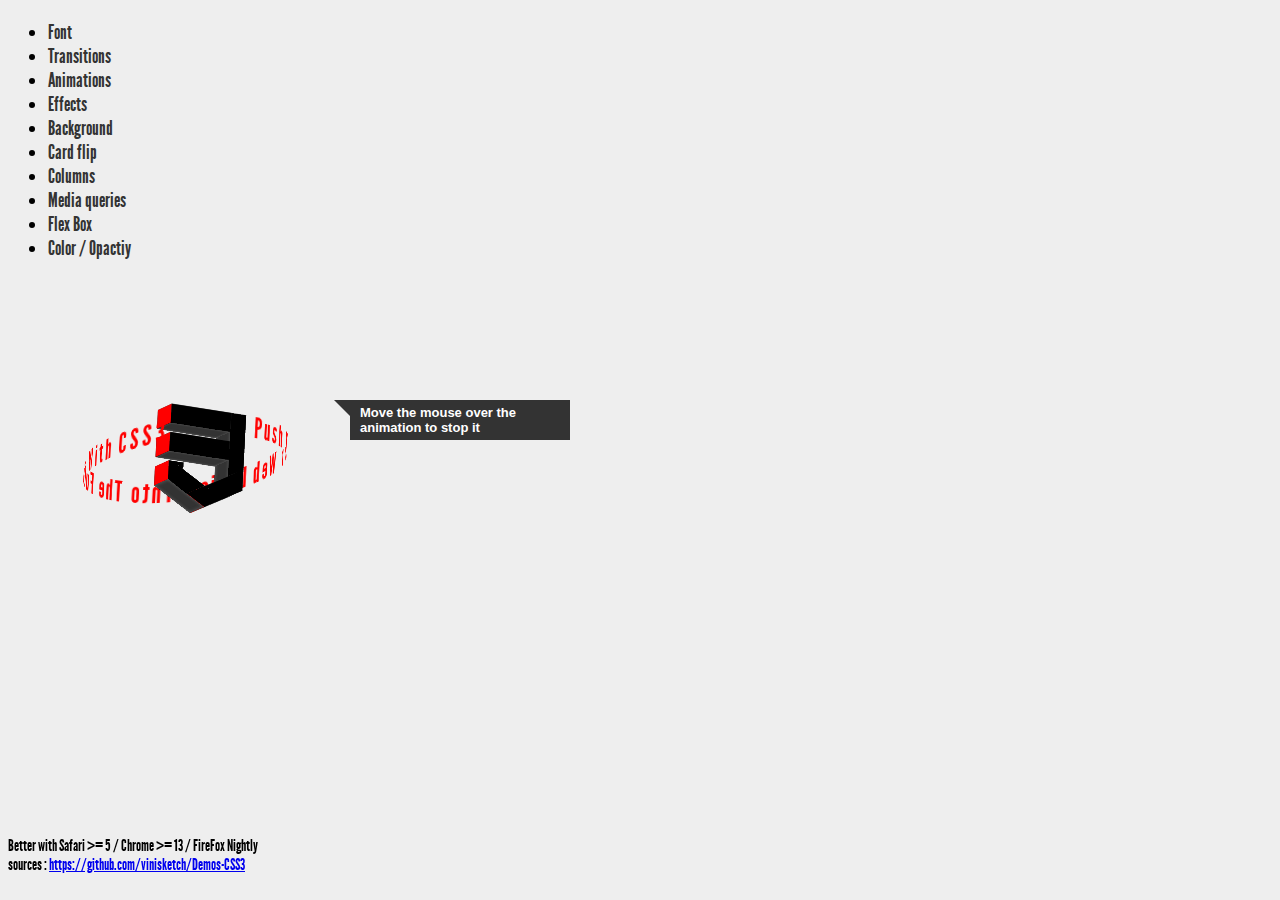
<file: index.html>
<!--
@author David Thevenin @d_thevenin
Copyright (c) ViniSketch 2011

The MIT License

Permission is hereby granted, free of charge, to any person obtaining a copy of this software and associated documentation files (the "Software"), to deal in the Software without restriction, including without limitation the rights to use, copy, modify, merge, publish, distribute, sublicense, and/or sell copies of the Software, and to permit persons to whom the Software is furnished to do so, subject to the following conditions:

The above copyright notice and this permission notice shall be included in all copies or substantial portions of the Software.

THE SOFTWARE IS PROVIDED "AS IS", WITHOUT WARRANTY OF ANY KIND, EXPRESS OR IMPLIED, INCLUDING BUT NOT LIMITED TO THE WARRANTIES OF MERCHANTABILITY, FITNESS FOR A PARTICULAR PURPOSE AND NONINFRINGEMENT. IN NO EVENT SHALL THE AUTHORS OR COPYRIGHT HOLDERS BE LIABLE FOR ANY CLAIM, DAMAGES OR OTHER LIABILITY, WHETHER IN AN ACTION OF CONTRACT, TORT OR OTHERWISE, ARISING FROM, OUT OF OR IN CONNECTION WITH THE SOFTWARE OR THE USE OR OTHER DEALINGS IN THE SOFTWARE.
-->

<!DOCTYPE html>
<html>
<head>
<title> Demo CSS3 </title>
<link rel="shortcut icon" href="images/favicon.png" />
<link rel="stylesheet" type="text/css" href="css/index.css" media="screen" />
<link rel="stylesheet" type="text/css" href="css/label.css" media="screen" />
</head>
<body>
<ul>
  <li><a href="font/index.html">Font</a><label>How to use font</label></li>
  <li><a href="transitions/index.html">Transitions</a><label>Example of transition</label></li>
  <li><a href="animations/index.html">Animations</a><label>...</label></li>
  <li><a href="effects/index.html">Effects</a><label>...</label></li>
  <li><a href="background/index.html">Background</a><label>...</label></li>
  <li><a href="cardflip/index.html">Card flip</a><label>How to us 'backface-visibility' property</label></li>
  <li><a href="columns/index.html">Columns</a><label>Article with multiple columns</label></li>
  <li><a href="mediaqueries/index.html">Media queries</a><label>...</label></li>
  <li><a href="flexBox/index.html">Flex Box</a><label>...</label></li>
  <li><a href="colors/index.html">Color / Opactiy</a><label>...</label></li>
</ul>

<label name="css3">Move the mouse over the animation to stop it</label>

<div class="css3">
    <div class="baton top"><div style="width:100px"></div><div></div><div></div><div></div></div>
    <div class="baton middle"><div></div><div></div><div></div><div></div></div>
    <div class="baton bottom-right"><div></div><div></div><div></div><div></div></div>
    <div class="baton bottom-left"><div></div><div></div><div></div><div></div></div>
    <div class="baton right"><div></div><div></div><div></div></div>
    <div class="baton left"><div></div><div></div><div></div><div></div></div>
    <div class="textToAnim"><div>P</div><div>u</div><div>s</div><div>h</div><div>Y</div><div>o</div><div>u</div><div>r</div><div>W</div><div>e</div><div>b</div><div>D</div><div>e</div><div>s</div><div>i</div><div>g</div><div>n</div><div>I</div><div>n</div><div>t</div><div>o</div><div>T</div><div>h</div><div>e</div><div>F</div><div>u</div><div>t</div><div>u</div><div>r</div><div>e</div><div>W</div><div>i</div><div>t</div><div>h</div><div>C</div><div>S</div><div>S</div><div>3</div></div>
</div>

<p class="footer">Better with Safari >= 5 / Chrome >= 13 / FireFox Nightly<br/>
sources : <a href="https://github.com/vinisketch/Demos-CSS3">https://github.com/vinisketch/Demos-CSS3</a></p>
</body>
</html>
</file>
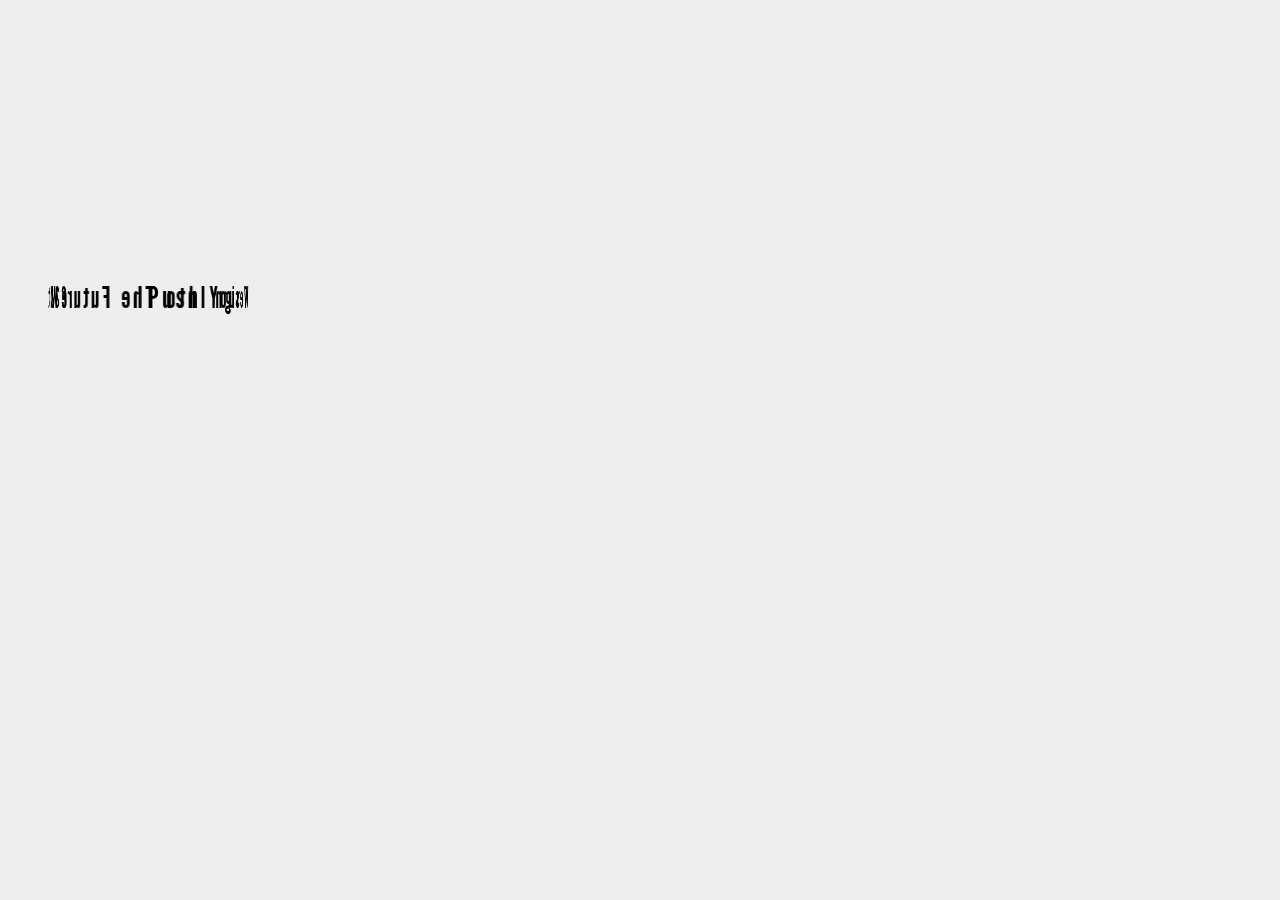
<file: animations/index.html>
<!--
@author David Thevenin @d_thevenin
Copyright (c) ViniSketch 2011

The MIT License

Permission is hereby granted, free of charge, to any person obtaining a copy of this software and associated documentation files (the "Software"), to deal in the Software without restriction, including without limitation the rights to use, copy, modify, merge, publish, distribute, sublicense, and/or sell copies of the Software, and to permit persons to whom the Software is furnished to do so, subject to the following conditions:

The above copyright notice and this permission notice shall be included in all copies or substantial portions of the Software.

THE SOFTWARE IS PROVIDED "AS IS", WITHOUT WARRANTY OF ANY KIND, EXPRESS OR IMPLIED, INCLUDING BUT NOT LIMITED TO THE WARRANTIES OF MERCHANTABILITY, FITNESS FOR A PARTICULAR PURPOSE AND NONINFRINGEMENT. IN NO EVENT SHALL THE AUTHORS OR COPYRIGHT HOLDERS BE LIABLE FOR ANY CLAIM, DAMAGES OR OTHER LIABILITY, WHETHER IN AN ACTION OF CONTRACT, TORT OR OTHERWISE, ARISING FROM, OUT OF OR IN CONNECTION WITH THE SOFTWARE OR THE USE OR OTHER DEALINGS IN THE SOFTWARE.
-->

<!DOCTYPE html>
<html>
<head>
<title> Animations </title>
<link rel="stylesheet" type="text/css" href="../css/index.css" media="screen" />
<link rel="stylesheet" type="text/css" href="../css/label.css" media="screen" />
<style>

  @-webkit-keyframes strangeAnimation {
    0% {
      -webkit-transform: rotate3d(10,10,10,0deg);
      opacity:1;
      color: red;
    }
    30% {
      -webkit-transform: rotate3d(10,10,0,90deg);
      opacity:0.5;
      color: blue;
    }
    50% {
      -webkit-transform: rotate3d(10,10,0,90deg);
      opacity:0.5;
      color: orange;
    }
    80% {
      -webkit-transform: rotate3d(10,10,10,240deg);
    }
    100% {
      -webkit-transform: rotate3d(10,10,10,360deg);
      opacity:1;
      color: red;
    }
  }

  @-moz-keyframes strangeAnimation {
    0% {
      -moz-transform: rotate3d(10,10,10,0deg);
      opacity:1;
      color: red;
    }
    30% {
      -moz-transform: rotate3d(10,10,0,90deg);
      opacity:0.5;
      color: blue;
    }
    50% {
      -moz-transform: rotate3d(10,10,0,90deg);
      opacity:0.5;
      color: orange;
    }
    80% {
      -moz-transform: rotate3d(10,10,10,240deg);
    }
    100% {
      -moz-transform: rotate3d(10,10,10,360deg);
      opacity:1;
      color: red;
    }
  }

  @-ms-keyframes strangeAnimation {
    0% {
      -ms-transform: rotate3d(10,10,10,0deg);
      opacity:1;
      color: red;
    }
    30% {
      -ms-transform: rotate3d(10,10,0,90deg);
      opacity:0.5;
      color: blue;
    }
    50% {
      -ms-transform: rotate3d(10,10,0,90deg);
      opacity:0.5;
      color: orange;
    }
    80% {
      -ms-transform: rotate3d(10,10,10,240deg);
    }
    100% {
      -ms-transform: rotate3d(10,10,10,360deg);
      opacity:1;
      color: red;
    }
  }

  .myAnimation {
    position: relative;
    margin-left: 100px;
    margin-top: 250px;

    -webkit-animation-name: strangeAnimation;
    -webkit-animation-duration: 5s;
    -webkit-animation-iteration-count: infinite;
    -webkit-animation-timing-function: ease-in-out;

    -moz-animation-name: strangeAnimation;
    -moz-animation-duration: 5s;
    -moz-animation-iteration-count: infinite;
    -moz-animation-timing-function: ease-in-out;

    -ms-animation-name: strangeAnimation;
    -ms-animation-duration: 5s;
    -ms-animation-iteration-count: infinite;
    -ms-animation-timing-function: ease-in-out;

    animation-name: strangeAnimation;
    animation-duration: 5s;
    animation-iteration-count: infinite;
    animation-timing-function: ease-in-out;
  }
</style>
<link rel="shortcut icon" href="../images/favicon.png" />
</head>
<body>
<div class="myAnimation">
    <div class="textToAnim"><div>P</div><div>u</div><div>s</div><div>h</div><div>Y</div><div>o</div><div>u</div><div>r</div><div>W</div><div>e</div><div>b</div><div>D</div><div>e</div><div>s</div><div>i</div><div>g</div><div>n</div><div>I</div><div>n</div><div>t</div><div>o</div><div>T</div><div>h</div><div>e</div><div>F</div><div>u</div><div>t</div><div>u</div><div>r</div><div>e</div><div>W</div><div>i</div><div>t</div><div>h</div><div>C</div><div>S</div><div>S</div><div>3</div>
</div>
</div>
</body>
</html>
</file>
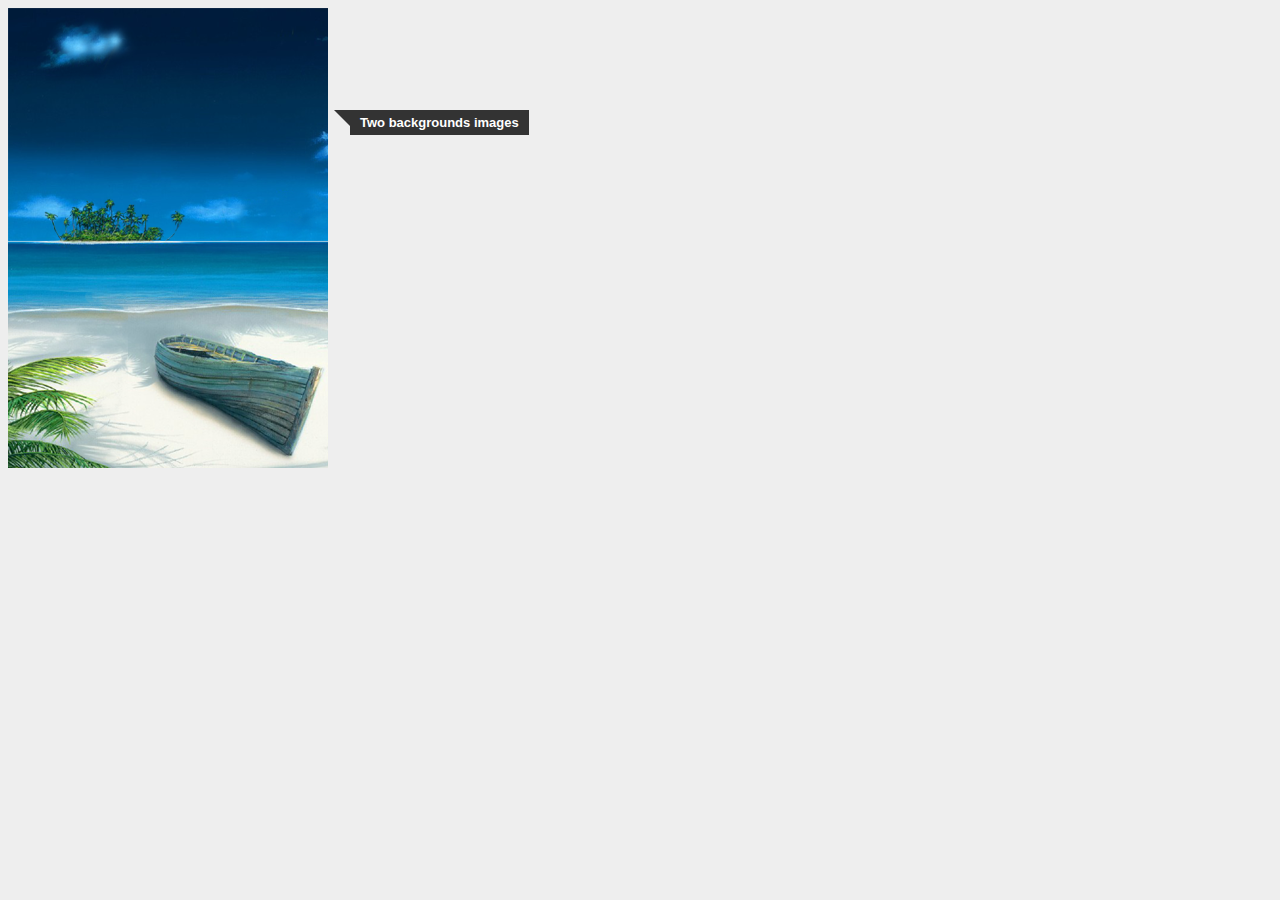
<file: background/index.html>
<!--
@author David Thevenin @d_thevenin
Copyright (c) ViniSketch 2011

The MIT License

Permission is hereby granted, free of charge, to any person obtaining a copy of this software and associated documentation files (the "Software"), to deal in the Software without restriction, including without limitation the rights to use, copy, modify, merge, publish, distribute, sublicense, and/or sell copies of the Software, and to permit persons to whom the Software is furnished to do so, subject to the following conditions:

The above copyright notice and this permission notice shall be included in all copies or substantial portions of the Software.

THE SOFTWARE IS PROVIDED "AS IS", WITHOUT WARRANTY OF ANY KIND, EXPRESS OR IMPLIED, INCLUDING BUT NOT LIMITED TO THE WARRANTIES OF MERCHANTABILITY, FITNESS FOR A PARTICULAR PURPOSE AND NONINFRINGEMENT. IN NO EVENT SHALL THE AUTHORS OR COPYRIGHT HOLDERS BE LIABLE FOR ANY CLAIM, DAMAGES OR OTHER LIABILITY, WHETHER IN AN ACTION OF CONTRACT, TORT OR OTHERWISE, ARISING FROM, OUT OF OR IN CONNECTION WITH THE SOFTWARE OR THE USE OR OTHER DEALINGS IN THE SOFTWARE.
-->

<!DOCTYPE html>
<html>
<head>
<title> Backgrounds </title>
<link rel="stylesheet" type="text/css" href="../css/label.css" media="screen" />
<style>  
  @font-face {
    font-family: 'efon';
    src: url("EFON.ttf") format("truetype");
    font-weight: normal;
    font-style: normal;
  }

  body { 
    background-color: #EEE;
  }
  
  *::selection { background-color: transparent; }
    
  label {
    position: absolute;
    top: 110px;
    left: 350px;
  }
  
  @-webkit-keyframes backgroundAnim{
    0% {
      background-position: 0px 0px, 0px 0px;
    }
    100% {
      background-position: 0px 0px, -612px 0px;
    }
  }
  
  @-moz-keyframes backgroundAnim{
    0% {
      background-position: 0px 0px, 0px 0px;
    }
    100% {
      background-position: 0px 0px, -612px 0px;
    }
  }
  
  @-o-keyframes backgroundAnim{
    0% {
      background-position: 0px 0px, 0px 0px;
    }
    100% {
      background-position: 0px 0px, -612px 0px;
    }
  }
  
  @-ms-keyframes backgroundAnim{
    0% {
      background-position: 0px 0px, 0px 0px;
    }
    100% {
      background-position: 0px 0px, -612px 0px;
    }
  }
  
  @keyframes backgroundAnim{
    0% {
      background-position: 0px 0px, 0px 0px;
    }
    100% {
      background-position: 0px 0px, -612px 0px;
    }
  }
  
  .multiple_background {
    width: 320px;
    height: 460px;
    background-image: url(beach.png), url(sky.png);
    background-position: 0px 0px, 0px 0px;
    background-repeat: no-repeat;
    top: 110px;
    left: 20px;
    
    -webkit-animation-name: backgroundAnim;
    -webkit-animation-duration: 20s;
    -webkit-animation-iteration-count: infinite;
    -webkit-animation-timing-function: linear;
    
    -moz-animation-name: backgroundAnim;
    -moz-animation-duration: 20s;
    -moz-animation-iteration-count: infinite;
    -moz-animation-timing-function: linear;
    
    -o-animation-name: backgroundAnim;
    -o-animation-duration: 20s;
    -o-animation-iteration-count: infinite;
    -o-animation-timing-function: linear;
    
    -ms-animation-name: backgroundAnim;
    -ms-animation-duration: 20s;
    -ms-animation-iteration-count: infinite;
    -ms-animation-timing-function: linear;
    
    animation-name: backgroundAnim;
    animation-duration: 20s;
    animation-iteration-count: infinite;
    animation-timing-function: linear;
  }


</style>
<link rel="shortcut icon" href="../images/favicon.png" />
</head>
<body>
  <label name="">Two backgrounds images</label>
  <div class="multiple_background"></div>
</body>
</html>
</file>
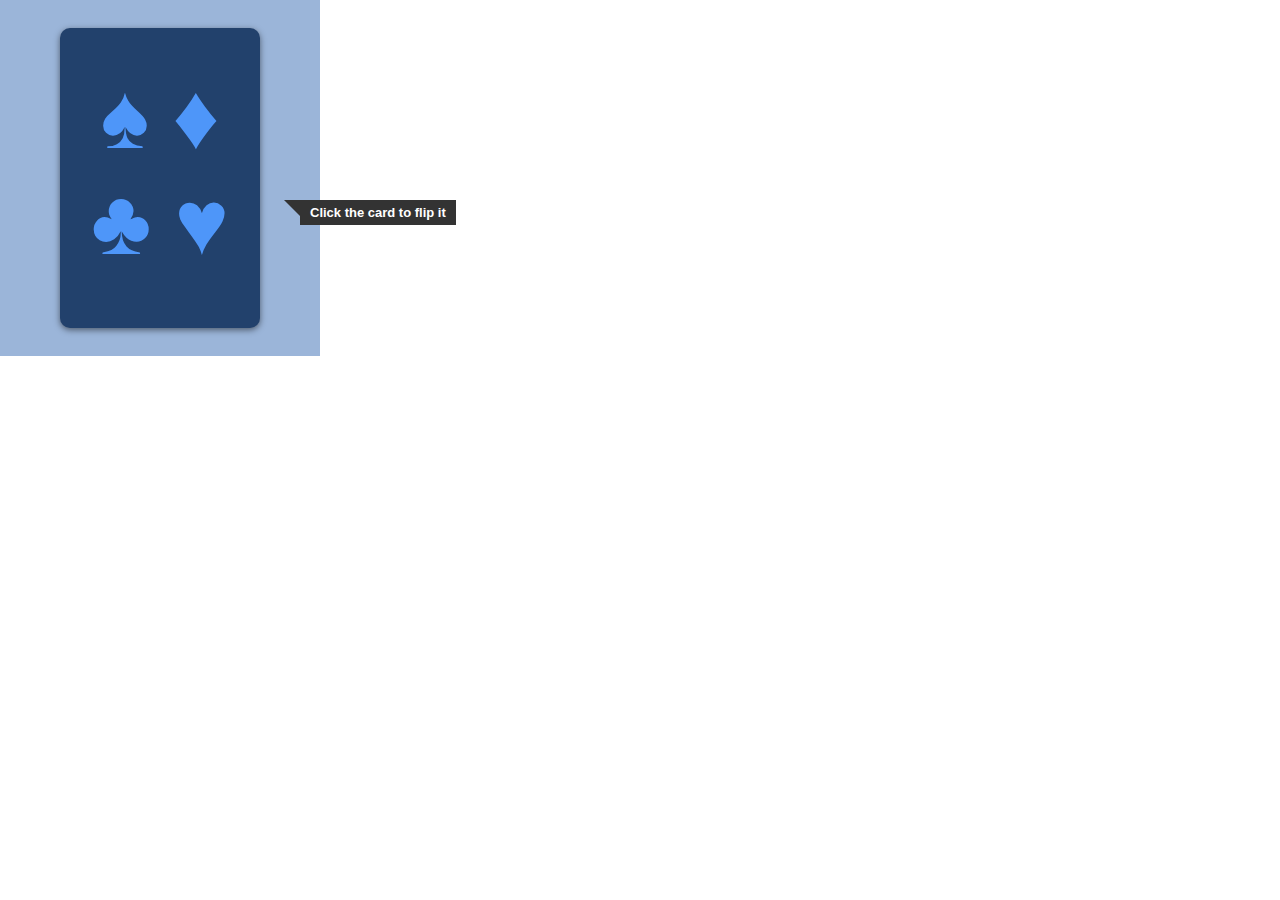
<file: cardflip/index.html>
<!--
Important:

This is sample code demonstrating API, technology or techniques in development.
Although this sample code has been reviewed for technical accuracy, it is not 
final. Apple is supplying this information to help you plan for the adoption of 
the technologies and programming interfaces described herein. This information 
is subject to change, and software implemented based on this sample code should 
be tested with final operating system software and final documentation. Newer 
versions of this sample code may be provided with future seeds of the API or 
technology. For information about updates to this and other developer 
documentation, view the New & Updated sidebars in subsequent documentation seeds.
-->

<!--
File: index.html
Abstract: Content layout for the CardFlip sample.
		  Displays a playing card that performs an animated flip from front to back when tapped.

Version: 1.0

Disclaimer: IMPORTANT:  This Apple software is supplied to you by
Apple Inc. ("Apple") in consideration of your agreement to the
following terms, and your use, installation, modification or
redistribution of this Apple software constitutes acceptance of these
terms.  If you do not agree with these terms, please do not use,
install, modify or redistribute this Apple software.

In consideration of your agreement to abide by the following terms, and
subject to these terms, Apple grants you a personal, non-exclusive
license, under Apple's copyrights in this original Apple software (the
"Apple Software"), to use, reproduce, modify and redistribute the Apple
Software, with or without modifications, in source and/or binary forms;
provided that if you redistribute the Apple Software in its entirety and
without modifications, you must retain this notice and the following
text and disclaimers in all such redistributions of the Apple Software.
Neither the name, trademarks, service marks or logos of Apple Inc.
may be used to endorse or promote products derived from the Apple
Software without specific prior written permission from Apple.  Except
as expressly stated in this notice, no other rights or licenses, express
or implied, are granted by Apple herein, including but not limited to
any patent rights that may be infringed by your derivative works or by
other works in which the Apple Software may be incorporated.

The Apple Software is provided by Apple on an "AS IS" basis.  APPLE
MAKES NO WARRANTIES, EXPRESS OR IMPLIED, INCLUDING WITHOUT LIMITATION
THE IMPLIED WARRANTIES OF NON-INFRINGEMENT, MERCHANTABILITY AND FITNESS
FOR A PARTICULAR PURPOSE, REGARDING THE APPLE SOFTWARE OR ITS USE AND
OPERATION ALONE OR IN COMBINATION WITH YOUR PRODUCTS.

IN NO EVENT SHALL APPLE BE LIABLE FOR ANY SPECIAL, INDIRECT, INCIDENTAL
OR CONSEQUENTIAL DAMAGES (INCLUDING, BUT NOT LIMITED TO, PROCUREMENT OF
SUBSTITUTE GOODS OR SERVICES; LOSS OF USE, DATA, OR PROFITS; OR BUSINESS
INTERRUPTION) ARISING IN ANY WAY OUT OF THE USE, REPRODUCTION,
MODIFICATION AND/OR DISTRIBUTION OF THE APPLE SOFTWARE, HOWEVER CAUSED
AND WHETHER UNDER THEORY OF CONTRACT, TORT (INCLUDING NEGLIGENCE),
STRICT LIABILITY OR OTHERWISE, EVEN IF APPLE HAS BEEN ADVISED OF THE
POSSIBILITY OF SUCH DAMAGE.

Copyright (C) 2008 Apple Inc. All Rights Reserved.

-->
<!DOCTYPE html PUBLIC "-//W3C//DTD HTML 4.01 Strict//EN" "http://www.w3.org/TR/html4/strict.dtd">
<html lang="en">
<head>
  <title>Card Flip</title>
  <meta http-equiv="Content-Type" content="text/html; charset=utf-8">
  <meta name="viewport" content="initial-scale=1.0, minimum-scale=1.0, maximum-scale=1.0, width=device-width">
  <!-- The CardFlip.js file triggers transition between both sides of the card -->
  <script type="text/javascript" language="javascript" src="CardFlip.js"></script>
  <!-- The CardFlip.css file contains all required information to animate the card -->
  <link rel="stylesheet" href="CardFlip.css" media="screen"/>
  <link rel="stylesheet" type="text/css" href="../css/label.css" media="screen" />
  <style>
    label[name="label1"] {
      top: 200px;
      left: 300px;
    }
  </style>
</head>
<body>
	<div id="container">
		<!-- Shows a card with suit characters. We use the ascii table to display these suit characters. -->
		<div id="card" class="card" onclick="flip(event)">
			<!-- The front and face classes are respectively used to style the front and back of the card -->
			<!-- Shows the front of the card. Shown when this page initially loads in Safari on iPhone 2.0 or in iPhone simulator. -->
			<div id="front" class="front face">
				<p>♠ ♦<br> ♣ ♥</p>
			</div>
			<!-- Shows the back of the card. Hidden when this page initially loads in Safari on iPhone 2.0 or in iPhone simulator. -->
			<div id="back" class="back face">
				<p>♦ ♠<br> ♥ ♣</p>
			</div>
		</div>
	</div>
  <label name="label1">Click the card to flip it</label>
</body>
</html>
</file>
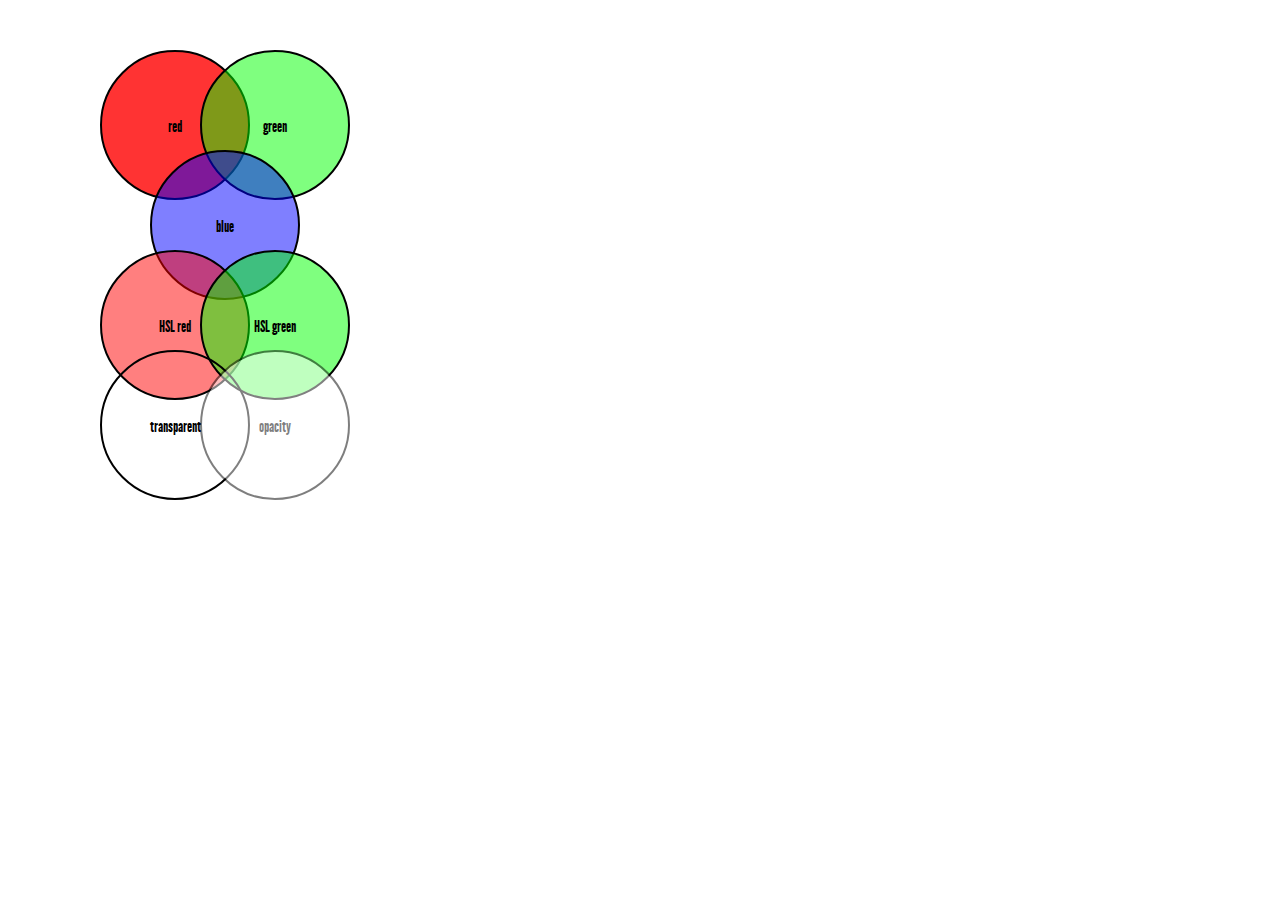
<file: colors/index.html>
<!--
@author David Thevenin @d_thevenin
Copyright (c) ViniSketch 2011

The MIT License

Permission is hereby granted, free of charge, to any person obtaining a copy of this software and associated documentation files (the "Software"), to deal in the Software without restriction, including without limitation the rights to use, copy, modify, merge, publish, distribute, sublicense, and/or sell copies of the Software, and to permit persons to whom the Software is furnished to do so, subject to the following conditions:

The above copyright notice and this permission notice shall be included in all copies or substantial portions of the Software.

THE SOFTWARE IS PROVIDED "AS IS", WITHOUT WARRANTY OF ANY KIND, EXPRESS OR IMPLIED, INCLUDING BUT NOT LIMITED TO THE WARRANTIES OF MERCHANTABILITY, FITNESS FOR A PARTICULAR PURPOSE AND NONINFRINGEMENT. IN NO EVENT SHALL THE AUTHORS OR COPYRIGHT HOLDERS BE LIABLE FOR ANY CLAIM, DAMAGES OR OTHER LIABILITY, WHETHER IN AN ACTION OF CONTRACT, TORT OR OTHERWISE, ARISING FROM, OUT OF OR IN CONNECTION WITH THE SOFTWARE OR THE USE OR OTHER DEALINGS IN THE SOFTWARE.
-->

<!DOCTYPE html>
<html>
<head>
<title> Colors </title>
<link rel="stylesheet" type="text/css" href="../css/label.css" media="screen" />
<style>

  ::selection { background: transparent; }
  
  div {
    width: 150px;
    height: 150px;
    border-radius: 75px;
    position:absolute;
    font-family: "league-gothic";
    text-align: center;
    padding-top: 65px;
    border: 2px solid black;

    -webkit-box-sizing: border-box;
    -moz-box-sizing: border-box;
    -o-box-sizing: border-box;
    -ms-box-sizing: border-box;
    box-sizing: border-box;
  }

  .red {
    top:50px;
    left:100px;

    background-color: rgba(100%,0%,0%,0.8);
  }
 
  .green {
    top:50px;
    left:200px;

    background-color: rgba(0%,100%,0%,0.5);
  }
 
  .blue {
    top:150px;
    left:150px;

    background-color: rgba(0%,0%,100%,0.5);
  }
 
  .hsl_red {
    top:250px;
    left:100px;

    background-color: hsla(0, 100%, 50%, 0.5);
  }
 
  .hsl_green {
    top:250px;
    left:200px;

    background-color: hsla(120, 100%, 50%, 0.5);
  }
 
  .transparent {
    top:350px;
    left:100px;

    background-color: transparent;
  }
 
  .opacity {
    top:350px;
    left:200px;

    background-color: white;
    opacity: 0.5;
  }
</style>
<link rel="shortcut icon" href="../images/favicon.png" />
</head>
<body>
  <div class="red">red</div>
  <div class="green">green</div>
  <div class="blue">blue</div>

  <div class="hsl_red">HSL red</div>
  <div class="hsl_green">HSL green</div>
  <div class="transparent">transparent</div>
  <div class="opacity">opacity</div>

</div>
</body>
</html>
</file>
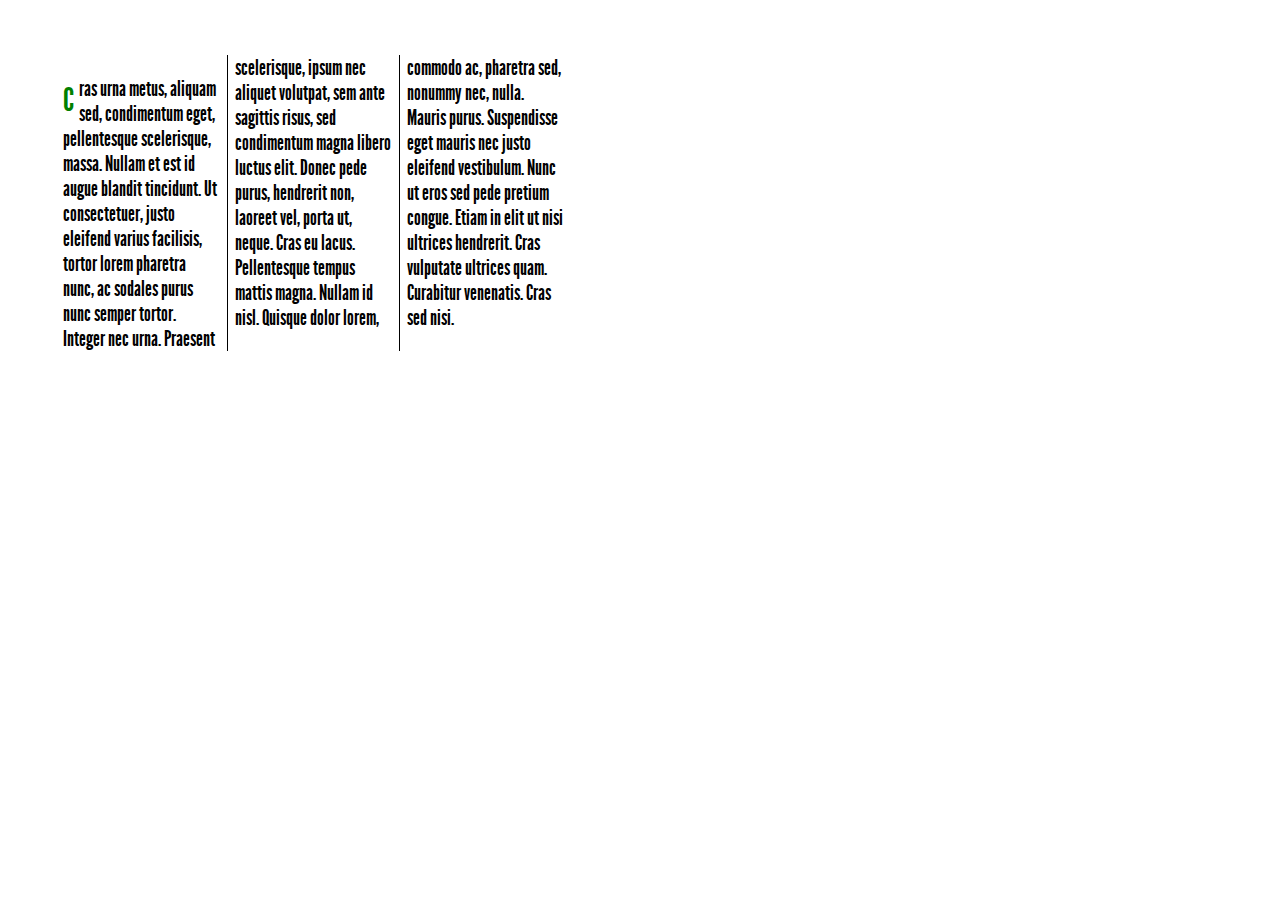
<file: columns/index.html>
<!--
@author David Thevenin @d_thevenin
Copyright (c) ViniSketch 2011

The MIT License

Permission is hereby granted, free of charge, to any person obtaining a copy of this software and associated documentation files (the "Software"), to deal in the Software without restriction, including without limitation the rights to use, copy, modify, merge, publish, distribute, sublicense, and/or sell copies of the Software, and to permit persons to whom the Software is furnished to do so, subject to the following conditions:

The above copyright notice and this permission notice shall be included in all copies or substantial portions of the Software.

THE SOFTWARE IS PROVIDED "AS IS", WITHOUT WARRANTY OF ANY KIND, EXPRESS OR IMPLIED, INCLUDING BUT NOT LIMITED TO THE WARRANTIES OF MERCHANTABILITY, FITNESS FOR A PARTICULAR PURPOSE AND NONINFRINGEMENT. IN NO EVENT SHALL THE AUTHORS OR COPYRIGHT HOLDERS BE LIABLE FOR ANY CLAIM, DAMAGES OR OTHER LIABILITY, WHETHER IN AN ACTION OF CONTRACT, TORT OR OTHERWISE, ARISING FROM, OUT OF OR IN CONNECTION WITH THE SOFTWARE OR THE USE OR OTHER DEALINGS IN THE SOFTWARE.
-->

<!DOCTYPE html>
<html>
<head>
<title> Columns </title>
<link rel="stylesheet" type="text/css" href="../css/label.css" media="screen" />
<style>
  .multi-column {
    -o-column-count: 3;
    -khtml-column-count: 3;
    -moz-column-count: 3;
    -webkit-column-count: 3;
    -ms-column-count: 3;
    column-count: 3;
    
    -o-column-rule: 1px solid black;
    -moz-column-rule: 1px solid black;
    -webkit-column-rule: 1px solid black;
    -ms-column-rule: 1px solid black;
    column-rule: 1px solid black;

    background-color: white;
    -o-column-gap: 1em;
    -khtml-column-gap: 1em;
    -moz-column-gap: 1em;
    -webkit-column-gap: 1em;
    -ms-column-gap: 1em;
    column-gap: 1em;
    padding: 5px;
    
    width: 500px;
    margin-top: 50px;
    margin-left: 50px;
  }

p {
  font-family: "league-gothic";
  font-size: 16pt;
}
p::first-letter {
  color: green;
  font-size: 150%;
  float: left;
  margin-top: 5px;
  margin-right: 5px;
}

 
</style>
<link rel="shortcut icon" href="../images/favicon.png" />
</head>
<body>
<div class="multi-column"><p>Cras urna metus, aliquam sed, condimentum eget, pellentesque scelerisque, massa. Nullam et est id augue blandit tincidunt. Ut consectetuer, justo eleifend varius facilisis, tortor lorem pharetra nunc, ac sodales purus nunc semper tortor. Integer nec urna. Praesent scelerisque, ipsum nec aliquet volutpat, sem ante sagittis risus, sed condimentum magna libero luctus elit. Donec pede purus, hendrerit non, laoreet vel, porta ut, neque. Cras eu lacus. Pellentesque tempus mattis magna. Nullam id nisl. Quisque dolor lorem, commodo ac, pharetra sed, nonummy nec, nulla. Mauris purus. Suspendisse eget mauris nec justo eleifend vestibulum. Nunc ut eros sed pede pretium congue. Etiam in elit ut nisi ultrices hendrerit. Cras vulputate ultrices quam. Curabitur venenatis. Cras sed nisi.</p>
</div>

</div>
</body>
</html>
</file>
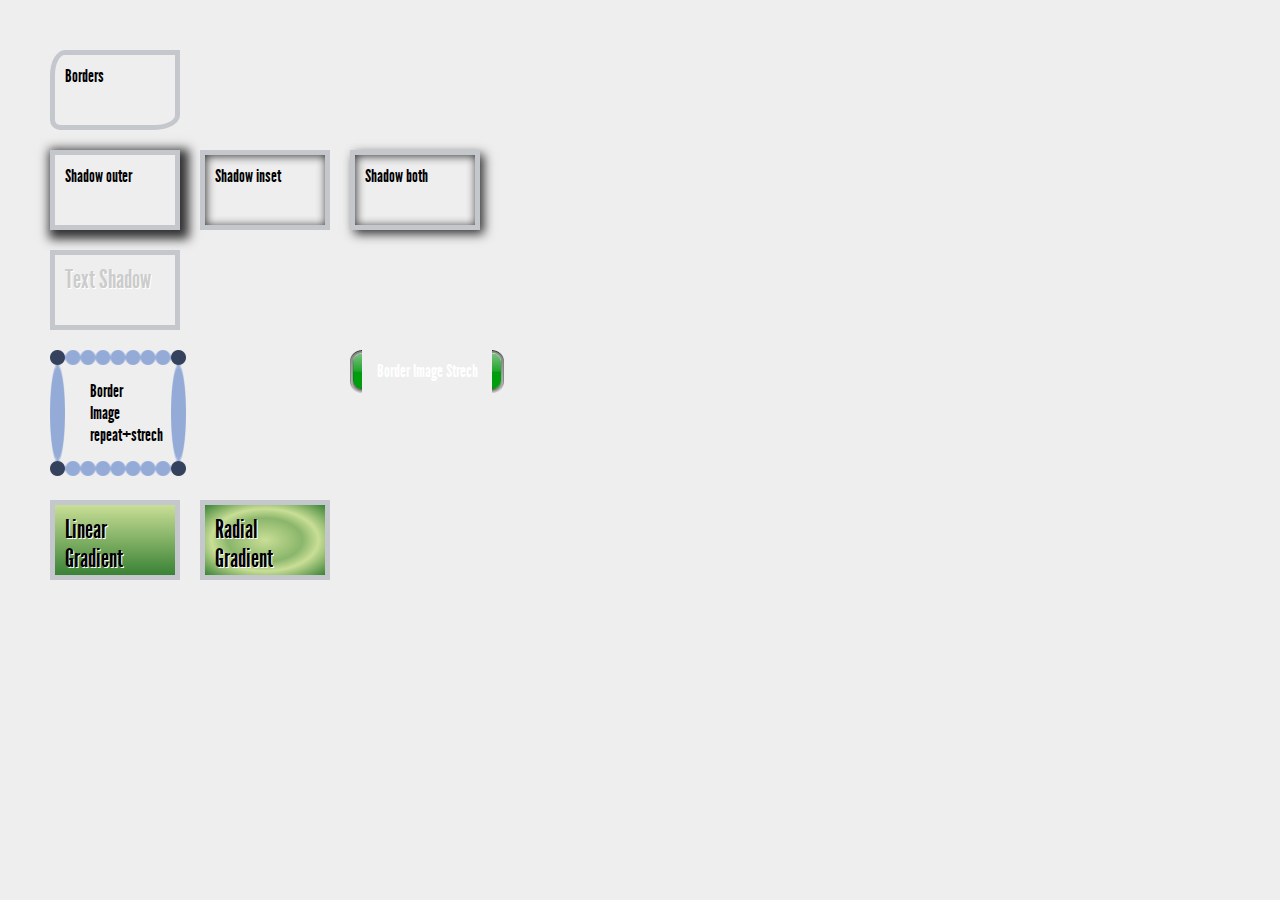
<file: effects/index.html>
<!--
@author David Thevenin @d_thevenin
Copyright (c) ViniSketch 2011

The MIT License

Permission is hereby granted, free of charge, to any person obtaining a copy of this software and associated documentation files (the "Software"), to deal in the Software without restriction, including without limitation the rights to use, copy, modify, merge, publish, distribute, sublicense, and/or sell copies of the Software, and to permit persons to whom the Software is furnished to do so, subject to the following conditions:

The above copyright notice and this permission notice shall be included in all copies or substantial portions of the Software.

THE SOFTWARE IS PROVIDED "AS IS", WITHOUT WARRANTY OF ANY KIND, EXPRESS OR IMPLIED, INCLUDING BUT NOT LIMITED TO THE WARRANTIES OF MERCHANTABILITY, FITNESS FOR A PARTICULAR PURPOSE AND NONINFRINGEMENT. IN NO EVENT SHALL THE AUTHORS OR COPYRIGHT HOLDERS BE LIABLE FOR ANY CLAIM, DAMAGES OR OTHER LIABILITY, WHETHER IN AN ACTION OF CONTRACT, TORT OR OTHERWISE, ARISING FROM, OUT OF OR IN CONNECTION WITH THE SOFTWARE OR THE USE OR OTHER DEALINGS IN THE SOFTWARE.
-->

<!DOCTYPE html>
<html>
<head>
<title> Effects </title>
<link rel="stylesheet" type="text/css" href="../css/label.css" media="screen" />
<style>  
  body { 
    background-color: #EEE;
  }
  
  *::selection { background-color: transparent; }
  
  div {
    position: absolute;
    font-family: "league-gothic";
    font-size:18px;
    border: 5px solid #c4c8cc;
    width: 100px; height: 50px;
    padding: 10px;
  }
  
  .borderRadius {
    -webkit-border-top-left-radius: 15px 25px;
    -webkit-border-top-right-radius: 0px;
    -webkit-border-bottom-left-radius: 10px;
    -webkit-border-bottom-right-radius: 25px 15px;
    
    -moz-border-top-left-radius: 15px 25px;
    -moz-border-top-right-radius: 0px;
    -moz-border-bottom-left-radius: 10px;
    -moz-border-bottom-right-radius: 25px 15px;
    
    -o-border-top-left-radius: 15px 25px;
    -o-border-top-right-radius: 0px;
    -o-border-bottom-left-radius: 10px;
    -o-border-bottom-right-radius: 25px 15px;
    
    -ms-border-top-left-radius: 15px 25px;
    -ms-border-top-right-radius: 0px;
    -ms-border-bottom-left-radius: 10px;
    -ms-border-bottom-right-radius: 25px 15px;
    
    border-top-left-radius: 15px 25px;
    border-top-right-radius: 0px;
    border-bottom-left-radius: 10px;
    border-bottom-right-radius: 25px 15px;
    
    top: 50px; left: 50px;
  }
  
  .outerShadow {
    box-shadow: 4px 4px 10px 5px #333;
    
    top: 150px; left: 50px;
  }
  
  .innerShadow {
    box-shadow: inset 1px 1px 10px #333;
    
    top: 150px; left: 200px;
  }
    
  .bothShadow {
    box-shadow: 4px 4px 10px #333, inset 1px 1px 10px #333;
    
    top: 150px; left: 350px;
  }
  
  .textShadow {
    color: #CCC;
    text-shadow: 1px 1px #FFF;
    font-size:25px;
    top: 250px; left: 50px;
  }
  
  .borderImageRepeatStretch {
    border-width:15px;

    -webkit-transition-property: width;
    -webkit-transition-duration: 200ms;

    -moz-transition-property: width;
    -moz-transition-duration: 200ms;

    -o-transition-property: width;
    -o-transition-duration: 200ms;

    -ms-transition-property: width;
    -ms-transition-duration: 200ms;

    transition-property: width;
    transition-duration: 200ms;

    -moz-border-image:url("border.png") 30 30 repeat stretch;
    -webkit-border-image:url("border.png") 30 30 repeat stretch;
    border-image:url(border.png) 30 30 repeat stretch;

    width:56px;
    padding:15px 25px;
    height:inherit;
    top: 350px; left: 50px;
  }

  .borderImageRepeatStretch:hover {
    width: 176px;
  }

  .borderImageStrech
  {
    color: white;
    height:23px;
    width: 110px;
    text-align: center;
    top: 350px; left: 350px;
    border-radius: 0px;

    -webkit-transition-property: width;
    -webkit-transition-duration: 200ms;

    -moz-transition-property: width;
    -moz-transition-duration: 200ms;

    -o-transition-property: width;
    -o-transition-duration: 200ms;

    -ms-transition-property: width;
    -ms-transition-duration: 200ms;

    transition-property: width;
    transition-duration: 200ms;

    -webkit-border-image: url("greenButton.png") 0 12 0 12 stretch stretch;
    -moz-border-image: url("greenButton.png") 0 12 0 12 stretch stretch;
    border-image: url("greenButton.png") 0 12 0 12 stretch stretch;

    border-width: 0px 12px;
  }
  
  .borderImageStrech:hover {
    width: 200px;
  }

  .gradientLinear {
    text-shadow: 1px 1px #FFF;
    font-size:25px;
    top: 500px; left: 50px;
    background-image: -webkit-linear-gradient(top, rgba(201,222,150,1) 0%,rgba(138,182,107,1) 44%,rgba(57,130,53,1) 100%);
    
    background-image: -moz-linear-gradient(top, rgba(201,222,150,1) 0%,rgba(138,182,107,1) 44%,rgba(57,130,53,1) 100%);
    
    background-image: -o-linear-gradient(top, rgba(201,222,150,1) 0%,rgba(138,182,107,1) 44%,rgba(57,130,53,1) 100%);
    
    background-image: -ms-linear-gradient(top, rgba(201,222,150,1) 0%,rgba(138,182,107,1) 44%,rgba(57,130,53,1) 100%);
    
    background-image: linear-gradient(top, rgba(201,222,150,1) 0%,rgba(138,182,107,1) 44%,rgba(57,130,53,1) 100%);
    
  }
  
  .gradientRadial {
    text-shadow: 1px 1px #FFF;
    font-size:25px;
    top: 500px; left: 200px;
    
    background-image: -webkit-radial-gradient(center, ellipse cover, rgba(201,222,150,1) 0%,rgba(138,182,107,1) 44%,rgba(201,222,150,1) 63%,rgba(57,130,53,1) 100%);
    
    background-image: -moz-radial-gradient(center, ellipse cover, rgba(201,222,150,1) 0%,rgba(138,182,107,1) 44%,rgba(201,222,150,1) 63%,rgba(57,130,53,1) 100%);
    
    background-image: -o-radial-gradient(center, ellipse cover, rgba(201,222,150,1) 0%,rgba(138,182,107,1) 44%,rgba(201,222,150,1) 63%,rgba(57,130,53,1) 100%);
    
    background-image: -ms-radial-gradient(center, ellipse cover, rgba(201,222,150,1) 0%,rgba(138,182,107,1) 44%,rgba(201,222,150,1) 63%,rgba(57,130,53,1) 100%);
    
    background-image: radial-gradient(center, ellipse cover, rgba(201,222,150,1) 0%,rgba(138,182,107,1) 44%,rgba(201,222,150,1) 63%,rgba(57,130,53,1) 100%);
  }
  
</style>
<link rel="shortcut icon" href="../images/favicon.png" />
</head>
<body>
  <div class="borderRadius">Borders</div>
  <div class="outerShadow">Shadow outer</div>
  <div class="innerShadow">Shadow inset</div>
  <div class="bothShadow">Shadow both</div>
  <div class="textShadow">Text Shadow</div>
  <div class="borderImageRepeatStretch">Border Image repeat+strech</div>
  <div class="borderImageStrech">Border Image Strech</div>
  <div class="gradientLinear">Linear Gradient</div>
  <div class="gradientRadial">Radial Gradient</div>
</body>
</html>
</file>
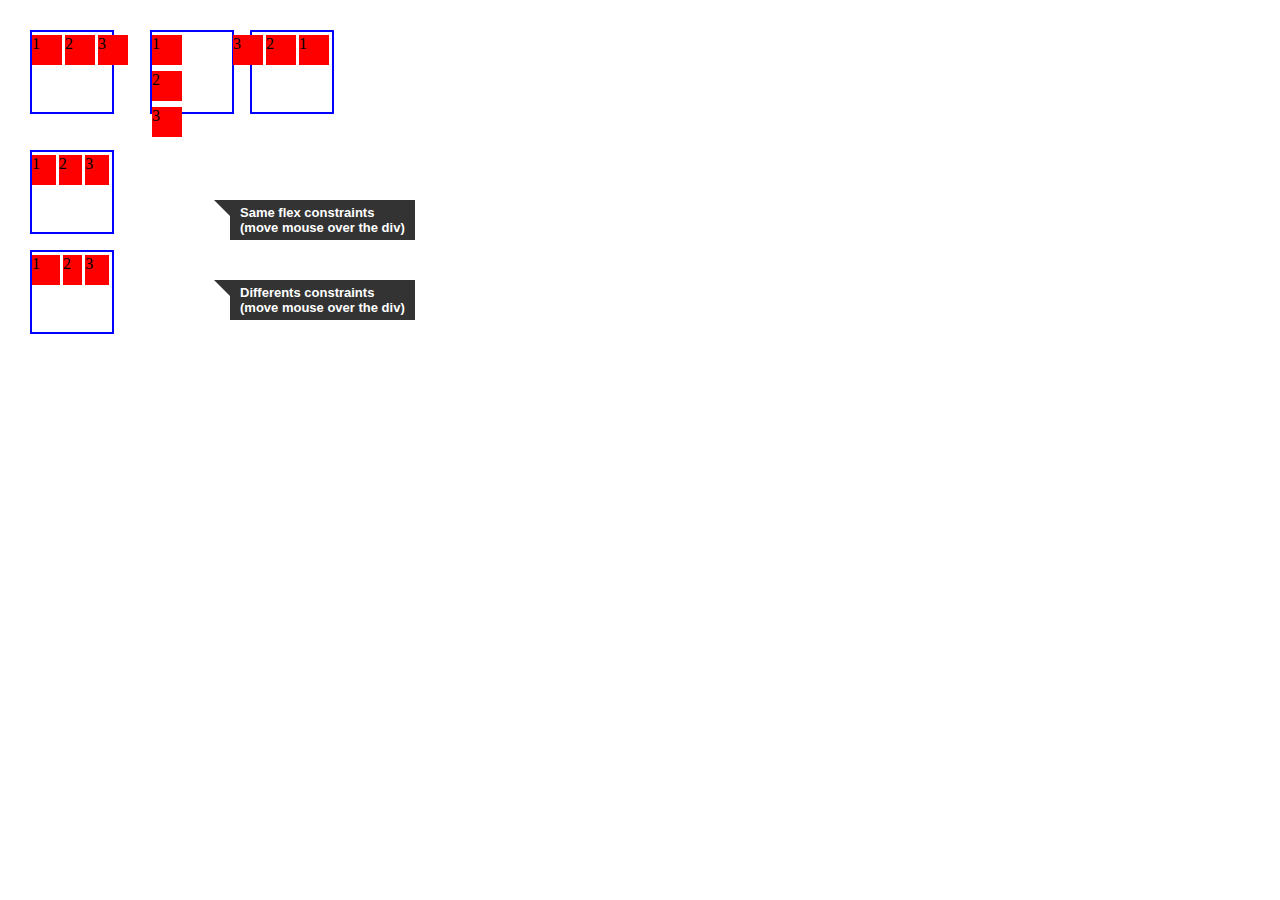
<file: flexBox/index.html>
<!--
@author David Thevenin @d_thevenin
Copyright (c) ViniSketch 2011

The MIT License

Permission is hereby granted, free of charge, to any person obtaining a copy of this software and associated documentation files (the "Software"), to deal in the Software without restriction, including without limitation the rights to use, copy, modify, merge, publish, distribute, sublicense, and/or sell copies of the Software, and to permit persons to whom the Software is furnished to do so, subject to the following conditions:

The above copyright notice and this permission notice shall be included in all copies or substantial portions of the Software.

THE SOFTWARE IS PROVIDED "AS IS", WITHOUT WARRANTY OF ANY KIND, EXPRESS OR IMPLIED, INCLUDING BUT NOT LIMITED TO THE WARRANTIES OF MERCHANTABILITY, FITNESS FOR A PARTICULAR PURPOSE AND NONINFRINGEMENT. IN NO EVENT SHALL THE AUTHORS OR COPYRIGHT HOLDERS BE LIABLE FOR ANY CLAIM, DAMAGES OR OTHER LIABILITY, WHETHER IN AN ACTION OF CONTRACT, TORT OR OTHERWISE, ARISING FROM, OUT OF OR IN CONNECTION WITH THE SOFTWARE OR THE USE OR OTHER DEALINGS IN THE SOFTWARE.
-->

<!DOCTYPE html>
<html>
<head>
<title> Flex model </title>
<link rel="stylesheet" type="text/css" href="../css/label.css" media="screen" />
<style>
  body > div {position:absolute;}
  
  .flex {
    border: 2px solid blue;
    width: 80px;
    height: 80px;
    margin-bottom: 35px;
 
    display: box;
    display: -webkit-box;
    display: -moz-box;
    display: -o-box;
    display: -ms-box;    
  }
  
  .flex > div {  
    width: 30px;
    height: 30px;
    margin-right: 3px;
    margin-top: 3px;
    margin-bottom: 3px;
    background-color: red;
  }

  .horizontal {
    -webkit-box-orient: horizontal;
    -moz-box-orient: horizontal;
    -o-box-orient: horizontal;
    -ms-box-orient: horizontal;
    box-orient: horizontal;
  }
  
  .vertical {
    -webkit-box-orient: vertical;
    -moz-box-orient: vertical;
    -o-box-orient: vertical;
    -ms-box-orient: vertical;
    box-orient: vertical;
  }
  
  .reverse {
    -webkit-box-direction: reverse;
    -moz-box-direction: reverse;
    -o-box-direction: reverse;
    -ms-box-direction: reverse;
    box-direction: reverse;
  }
  
  .flexible {
    -webkit-transition: width linear 200ms;
    -moz-transition: width linear 200ms;
    -o-transition: width linear 200ms;
    -ms-transition: width linear 200ms;
    transition: width linear 200ms;
  }

  .flexible > div {
    -webkit-box-flex : 1;
    -moz-box-flex: 1;
    -o-box-flex: 1;
    -ms-box-flex: 1;
    box-flex: 1;
  }
  
  .flexible.v2 > div:nth-child(2) {
    -webkit-box-flex : 5;
    -moz-box-flex: 5;
    -o-box-flex: 5;
    -ms-box-flex: 5;
    box-flex: 5;
  }
  .flexible.v2 > div:nth-child(3) {
    -webkit-box-flex : 3;
    -moz-box-flex: 3;
    -o-box-flex: 3;
    -ms-box-flex: 3;
    box-flex: 3;
  }
  
  .flexible:hover {
    width: 160px;
  }
  
  label[name="flexible1"] {top: 200px; left: 230px;}
  label[name="flexible2"] {top: 280px; left: 230px;}
  
</style>
<link rel="shortcut icon" href="../images/favicon.png" />
</head>
<body>
<div style="top: 30px; left: 30px;"">
  <div class="flex horizontal">
    <div>1</div>
    <div>2</div>
    <div>3</div>
  </div>
</div>
<div style="top: 30px; left: 150px;">
  <div class="flex vertical">
    <div>1</div>
    <div>2</div>
    <div>3</div>
  </div>
</div>
<div style="top: 30px; left: 250px;">
  <div class="flex horizontal reverse">
    <div>1</div>
    <div>2</div>
    <div>3</div>
  </div>
</div>

<label name="flexible1">Same flex constraints<br/>(move mouse over the div)</label>
<div style="top: 150px; left: 30px;">
  <div class="flex horizontal flexible v1">
    <div>1</div>
    <div>2</div>
    <div>3</div>
  </div>
</div>

<label name="flexible2">Differents constraints<br/>(move mouse over the div)</label>
<div style="top: 250px; left: 30px;">
  <div class="flex horizontal flexible v2">
    <div>1</div>
    <div>2</div>
    <div>3</div>
  </div>
</div>

</div>
</body>
</html>
</file>
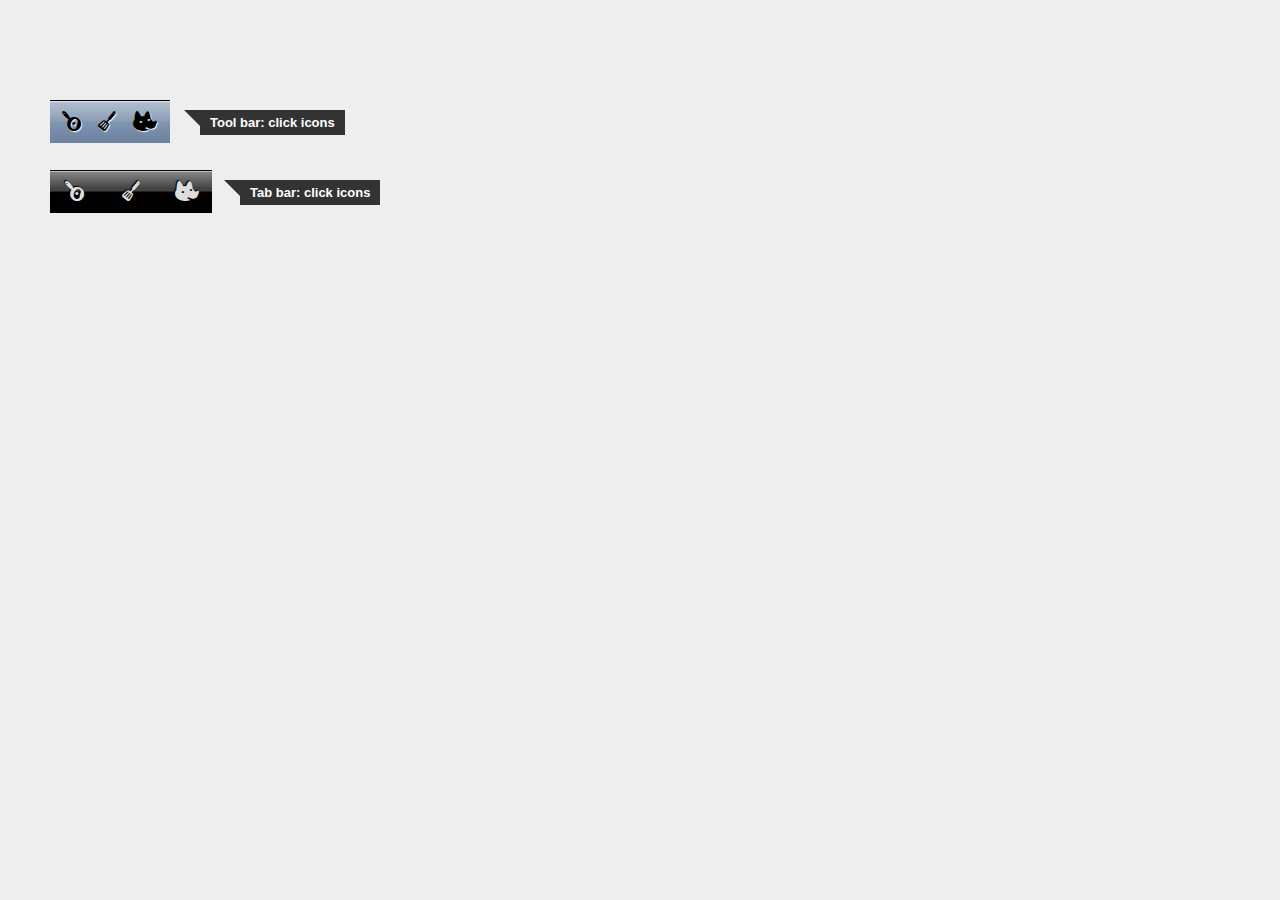
<file: font/index.html>
<!--
@author David Thevenin @d_thevenin
Copyright (c) ViniSketch 2011

The MIT License

Permission is hereby granted, free of charge, to any person obtaining a copy of this software and associated documentation files (the "Software"), to deal in the Software without restriction, including without limitation the rights to use, copy, modify, merge, publish, distribute, sublicense, and/or sell copies of the Software, and to permit persons to whom the Software is furnished to do so, subject to the following conditions:

The above copyright notice and this permission notice shall be included in all copies or substantial portions of the Software.

THE SOFTWARE IS PROVIDED "AS IS", WITHOUT WARRANTY OF ANY KIND, EXPRESS OR IMPLIED, INCLUDING BUT NOT LIMITED TO THE WARRANTIES OF MERCHANTABILITY, FITNESS FOR A PARTICULAR PURPOSE AND NONINFRINGEMENT. IN NO EVENT SHALL THE AUTHORS OR COPYRIGHT HOLDERS BE LIABLE FOR ANY CLAIM, DAMAGES OR OTHER LIABILITY, WHETHER IN AN ACTION OF CONTRACT, TORT OR OTHERWISE, ARISING FROM, OUT OF OR IN CONNECTION WITH THE SOFTWARE OR THE USE OR OTHER DEALINGS IN THE SOFTWARE.
-->

<!DOCTYPE html>
<html>
<head>
<title> How to use fonts </title>
<link rel="stylesheet" type="text/css" href="../css/label.css" media="screen" />
<style>  
  @font-face {
    font-family: 'efon';
    src: url("EFON.ttf") format("truetype");
    font-weight: normal;
    font-style: normal;
  }

  body { 
    background-color: #EEE;
  }
  
  *::selection { background-color: transparent; }

  label[name="my_toolbar1"] {
    position: absolute;
    top: 110px;
    left: 200px;
  }
  
  label[name="my_tabbar1"] {
    position: absolute;
    top: 180px;
    left: 240px;
  }

  #my_toolbar1 {
    position: absolute;
    top: 100px;
    left: 50px;
  }
    
  #my_tabbar1 {
    position: absolute;
    top: 170px;
    left: 50px;
  }
    
  .toolbar {
    font-family: 'efon';
    min-width: 100px;
    color: black;
    padding: 10px 10px 7px 10px;
    text-align: center;
    text-shadow: 1px 1px 1px white;
    border-top: 1px solid black;

    background-image: -webkit-gradient(linear, left top, left bottom, color-stop(1%,rgb(216,222,230)), color-stop(5%,rgb(176,188,204)), color-stop(33%,rgb(153,169,190)), color-stop(49%,rgb(136,155,179)), color-stop(51%,rgb(129,149,175)), color-stop(79%,rgb(115,137,166)), color-stop(100%,rgb(109,131,161)));

    background-image: -moz-linear-gradient(top, rgb(216,222,230) 1%, rgb(176,188,204) 5%, rgb(153,169,190) 33%, rgb(136,155,179) 49%, rgb(129,149,175) 51%, rgb(115,137,166) 79%, rgb(109,131,161) 100%);

    background-image: -o-linear-gradient(top, rgb(216,222,230) 1%, rgb(176,188,204) 5%, rgb(153,169,190) 33%, rgb(136,155,179) 49%, rgb(129,149,175) 51%, rgb(115,137,166) 79%, rgb(109,131,161) 100%);

    background-image: -ms-linear-gradient(top, rgb(216,222,230) 1%, rgb(176,188,204) 5%, rgb(153,169,190) 33%, rgb(136,155,179) 49%, rgb(129,149,175) 51%, rgb(115,137,166) 79%, rgb(109,131,161) 100%);

    background-image: linear-gradient(top, rgb(216,222,230) 1%, rgb(176,188,204) 5%, rgb(153,169,190) 33%, rgb(136,155,179) 49%, rgb(129,149,175) 51%, rgb(115,137,166) 79%, rgb(109,131,161) 100%);
  }
  
  .toolbar > span {
    font-size: 25px;
    cursor: pointer;
  }
    
  .toolbar > span:active {
    color: #CC00FF;
  }
    
  .tabbar {
    font-family: 'efon';
    min-width: 100px;
    color: #ddd;
    padding: 0px 5px;
    text-align: center;
    text-shadow: -1px -1px 1px black;
    border-top: 1px solid black;
    background-image: -webkit-gradient(linear, left top, left bottom, color-stop(1%,rgba(209,209,209,1)), color-stop(2%,rgba(130,130,130,1)), color-stop(8%,rgba(124,124,124,1)), color-stop(42%,rgba(66,66,66,1)), color-stop(47%,rgba(68,68,68,1)), color-stop(49%,rgba(32,32,32,1)), color-stop(51%,rgba(0,0,0,1)), color-stop(100%,rgba(0,0,0,1)));

    background-image: -moz-linear-gradient(top, rgba(209,209,209,1)  1%, rgb(130,130,130) 2%, rgb(124,124,124) 8%, rgb(66,66,66) 42%, rgb(68,68,68) 47%, rgb(32,32,32) 49%, rgb(0,0,0) 51%, rgb(0,0,0) 100%);

    background-image: -o-linear-gradient(top, rgba(209,209,209,1)  1%, rgb(130,130,130) 2%, rgb(124,124,124) 8%, rgb(66,66,66) 42%, rgb(68,68,68) 47%, rgb(32,32,32) 49%, rgb(0,0,0) 51%, rgb(0,0,0) 100%);

    background-image: -ms-linear-gradient(top, rgba(209,209,209,1)  1%, rgb(130,130,130) 2%, rgb(124,124,124) 8%, rgb(66,66,66) 42%, rgb(68,68,68) 47%, rgb(32,32,32) 49%, rgb(0,0,0) 51%, rgb(0,0,0) 100%);

    background-image: linear-gradient(top, rgba(209,209,209,1)  1%, rgb(130,130,130) 2%, rgb(124,124,124) 8%, rgb(66,66,66) 42%, rgb(68,68,68) 47%, rgb(32,32,32) 49%, rgb(0,0,0) 51%, rgb(0,0,0) 100%);
  }
  
  .tabbar > span {
    font-size: 25px;
    display: inline-block;
    width: 30px;
    padding: 10px 5px 7px 5px;
    border-radius: 5px;
    cursor: pointer;
  }
    
  .tabbar > span:active {
    background-color: rgba(125,10,10,0.5);
  }
    
</style>
<link rel="shortcut icon" href="../images/favicon.png" />
</head>
<body>
  <label name="my_toolbar1">Tool bar: click icons</label>
  <div class="toolbar" id="my_toolbar1">
    <span>b</span>
    <span>c</span>
    <span>d</span>
  </div>
  <label name="my_tabbar1">Tab bar: click icons</label>
  <div class="tabbar" id="my_tabbar1">
    <span>b</span>
    <span>c</span>
    <span>d</span>
  </div>
</body>
</html>
</file>
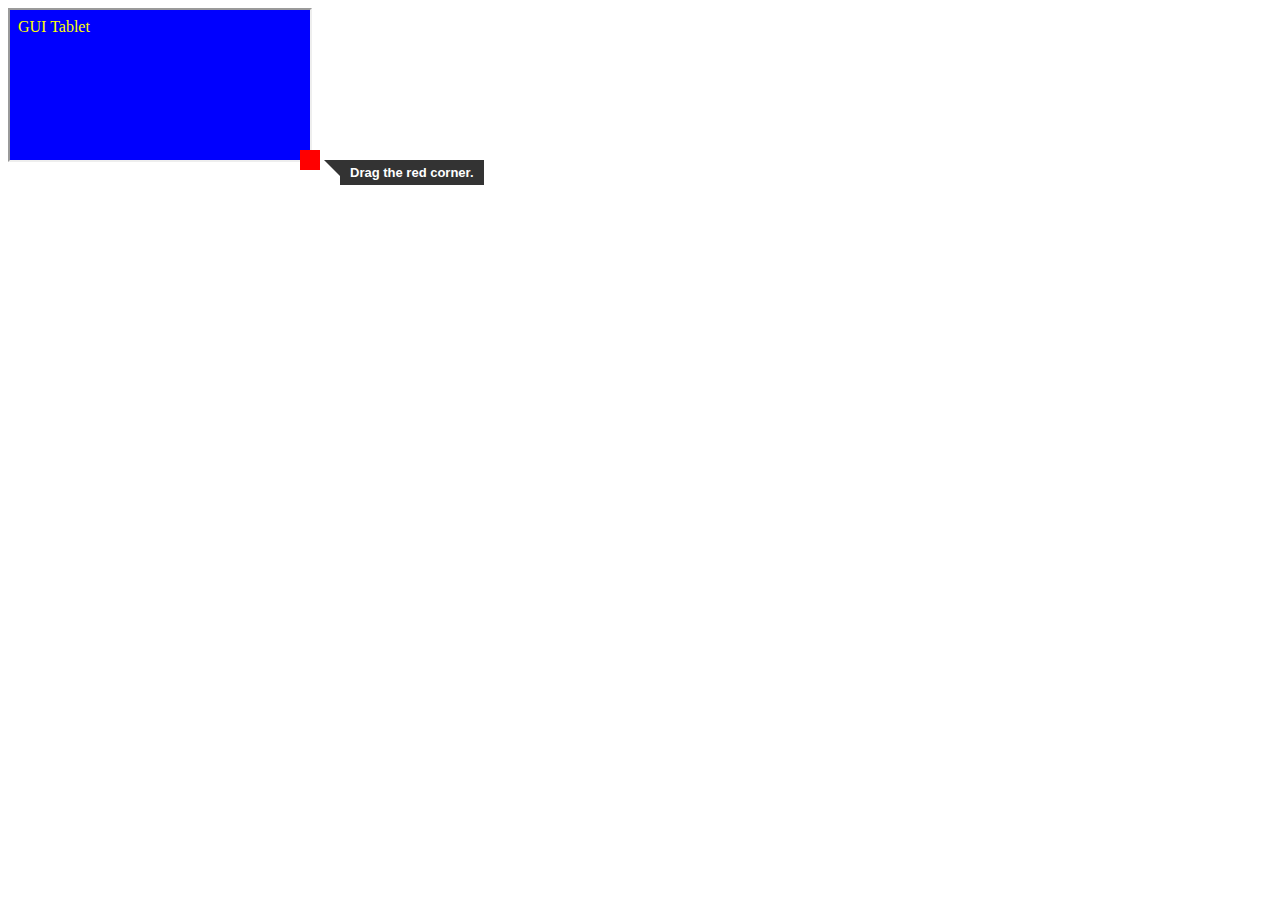
<file: mediaqueries/index.html>
<!--
@author David Thevenin @d_thevenin
Copyright (c) ViniSketch 2011

The MIT License

Permission is hereby granted, free of charge, to any person obtaining a copy of this software and associated documentation files (the "Software"), to deal in the Software without restriction, including without limitation the rights to use, copy, modify, merge, publish, distribute, sublicense, and/or sell copies of the Software, and to permit persons to whom the Software is furnished to do so, subject to the following conditions:

The above copyright notice and this permission notice shall be included in all copies or substantial portions of the Software.

THE SOFTWARE IS PROVIDED "AS IS", WITHOUT WARRANTY OF ANY KIND, EXPRESS OR IMPLIED, INCLUDING BUT NOT LIMITED TO THE WARRANTIES OF MERCHANTABILITY, FITNESS FOR A PARTICULAR PURPOSE AND NONINFRINGEMENT. IN NO EVENT SHALL THE AUTHORS OR COPYRIGHT HOLDERS BE LIABLE FOR ANY CLAIM, DAMAGES OR OTHER LIABILITY, WHETHER IN AN ACTION OF CONTRACT, TORT OR OTHERWISE, ARISING FROM, OUT OF OR IN CONNECTION WITH THE SOFTWARE OR THE USE OR OTHER DEALINGS IN THE SOFTWARE.
-->

<!DOCTYPE html>
<html>
<head>
<title> Media Queries </title>
<link rel="stylesheet" type="text/css" href="../css/label.css" media="screen" />
<script>
  function init ()
  {
    var handler = {};
    handler.div = document.getElementById ('handler');
    handler.frame = document.getElementById ('frame');
    handler.div.addEventListener ('mousedown', handler);
    handler.handleEvent = function (event)
    {
      switch (event.type)
      {
        case 'mousedown':
          this._start_x = event.pageX;
          this._start_y = event.pageY;
          this._x = this.div.offsetLeft;
          this._y = this.div.offsetTop;
          
          document.addEventListener ('mousemove', this, true);
          document.addEventListener ('mouseup', this, true);
          break;
          
        case 'mousemove':
          var dx = event.pageX - this._start_x;
          var dy = event.pageY - this._start_y;
          
          var x = this._x + dx;
          var y = this._y + dy;
          
          if (x < 150) x = 150;
          if (y < 150) y = 150;
          
          this.div.style.left = x + 'px';
          this.div.style.top = y + 'px';
          this.frame.width = x + 'px';
          this.frame.height = y + 'px';
          
          break;

        case 'mouseup':
          document.removeEventListener ('mousemove', this, true);
          document.removeEventListener ('mouseup', this, true);
          break;
      }
    };
  }
</script>

<style>

  ::selection { background: transparent; }

  #handler {
    width: 20px;
    height: 20px;
    cursor: pointer;
    background-color: red;
    position: absolute;
    top: 150px;
    left:300px;
  }
 
</style>
<link rel="shortcut icon" href="../images/favicon.png" />
</head>
<body onload="init();">
<label style="top:160px;left:340px;z-index:-1">Drag the red corner.</label><iframe id="frame" src="frame.html"></iframe><div id="handler"></div>

</div>
</body>
</html>
</file>
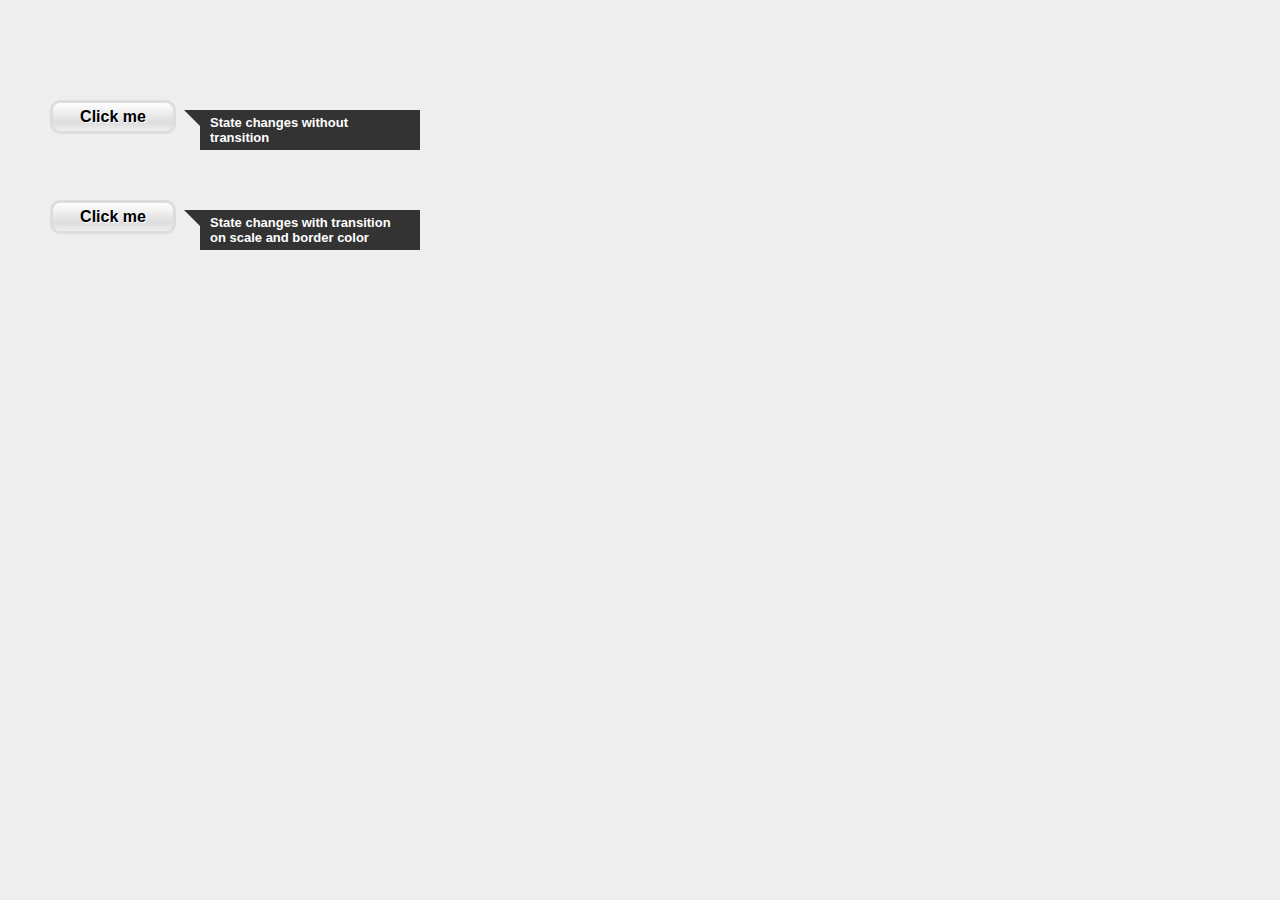
<file: transitions/index.html>
<!--
@author David Thevenin @d_thevenin
Copyright (c) ViniSketch 2011

The MIT License

Permission is hereby granted, free of charge, to any person obtaining a copy of this software and associated documentation files (the "Software"), to deal in the Software without restriction, including without limitation the rights to use, copy, modify, merge, publish, distribute, sublicense, and/or sell copies of the Software, and to permit persons to whom the Software is furnished to do so, subject to the following conditions:

The above copyright notice and this permission notice shall be included in all copies or substantial portions of the Software.

THE SOFTWARE IS PROVIDED "AS IS", WITHOUT WARRANTY OF ANY KIND, EXPRESS OR IMPLIED, INCLUDING BUT NOT LIMITED TO THE WARRANTIES OF MERCHANTABILITY, FITNESS FOR A PARTICULAR PURPOSE AND NONINFRINGEMENT. IN NO EVENT SHALL THE AUTHORS OR COPYRIGHT HOLDERS BE LIABLE FOR ANY CLAIM, DAMAGES OR OTHER LIABILITY, WHETHER IN AN ACTION OF CONTRACT, TORT OR OTHERWISE, ARISING FROM, OUT OF OR IN CONNECTION WITH THE SOFTWARE OR THE USE OR OTHER DEALINGS IN THE SOFTWARE.
-->

<!DOCTYPE html>
<html>
<head>
<title> Transitions CSS </title>
<link rel="stylesheet" type="text/css" href="../css/label.css" media="screen" />
<style>  
  body { 
    background-color: #EEE;
  }
  
  *::selection { background-color: transparent; }
    
  label[name="my_button1"] {
    position: absolute;
    top: 110px;
    left: 200px;
  }
  
  label[name="my_button2"] {
    position: absolute;
    top: 210px;
    left: 200px;
  }
  
  #my_button1 {
    position: absolute;
    top: 100px;
    left: 50px;
  }
  
  #my_button2 {
    position: absolute;
    top: 200px;
    left: 50px;
  }
  
  .button {
    border: 3px solid #DDD;
    min-width: 100px;
    text-overflow: ellipsis;
    white-space: nowrap;
    overflow: hidden;
    font-family: Helvetica;
    font-size: 16px;
    color: black;
    font-weight: bold;
    padding: 5px 10px;
    text-align: center;
    text-shadow: 1px 1px 1px white;

    -webkit-border-radius: 10px;
    -moz-border-radius: 10px;
    -o-border-radius: 10px;
    -ms-border-radius: 10px;
    border-radius: 10px;

    background-image: -webkit-gradient(linear, left top, left bottom, color-stop(0%,#FFF), color-stop(70%,#DDD), color-stop(100%,#EEE));

    background-image: -moz-linear-gradient(top, #FFF 0%, #DDD 70%, #EEE 100%);
    background-image: -o-linear-gradient(top, #FFF 0%, #DDD 70%, #EEE 100%);
    background-image: -ms-linear-gradient(top, #FFF 0%, #DDD 70%, #EEE 100%);
    background-image: linear-gradient(top, #FFF 0%, #DDD 70%, #EEE 100%);
  }
  
  .button.with_anim {
    -webkit-transition-property: border, -webkit-transform;
    -webkit-transition-duration: 200ms;

    -moz-transition-property: border, -moz-transform;
    -moz-transition-duration: 200ms;

    -o-transition-property: border, -o-transform;
    -o-transition-duration: 200ms;

    -ms-transition-property: border, -ms-transform;
    -ms-transition-duration: 200ms;

    transition-property: border, transform;
    transition-duration: 200ms;
  }
  
  .button:hover {
    border: 3px solid #AAA;
    
    -webkit-transform: scale(1.1);
    -moz-transform: scale(1.1);
    -o-transform: scale(1.1);
    -ms-transform: scale(1.1);
    transform: scale(1.1);
  }
  
  .button:active {
    border: 3px solid #AAA;

    background-image: -webkit-gradient(linear, left top, left bottom, color-stop(0%,#DDD), color-stop(70%,#BBB), color-stop(100%,#CCC));

    background-image: -moz-linear-gradient(top, #DDD 0%, #BBB 70%, #CCC 100%);
    background-image: -o-linear-gradient(top, #DDD 0%, #BBB 70%, #CCC 100%);
    background-image: -ms-linear-gradient(top, #DDD 0%, #BBB 70%, #CCC 100%);
    background-image: linear-gradient(top, #DDD 0%, #BBB 70%, #CCC 100%);

    -webkit-transform: scale(1.1);
    -moz-transform: scale(1.1);
    -o-transform: scale(1.1);
    -ms-transform: scale(1.1);
    transform: scale(1.1);
  }
  
</style>
<link rel="shortcut icon" href="../images/favicon.png" />
</head>
<body>
  <label name="my_button1">State changes without transition</label>
  <div class="button" id="my_button1">Click me</div>
  <label name="my_button2">State changes with transition on scale and border color</label>
  <div class="button with_anim" id="my_button2">Click me</div>
</body>
</html>
</file>
<file: css/index.css>
/**
@author David Thevenin @d_thevenin
Copyright (c) ViniSketch 2011

The MIT License

Permission is hereby granted, free of charge, to any person obtaining a copy of this software and associated documentation files (the "Software"), to deal in the Software without restriction, including without limitation the rights to use, copy, modify, merge, publish, distribute, sublicense, and/or sell copies of the Software, and to permit persons to whom the Software is furnished to do so, subject to the following conditions:

The above copyright notice and this permission notice shall be included in all copies or substantial portions of the Software.

THE SOFTWARE IS PROVIDED "AS IS", WITHOUT WARRANTY OF ANY KIND, EXPRESS OR IMPLIED, INCLUDING BUT NOT LIMITED TO THE WARRANTIES OF MERCHANTABILITY, FITNESS FOR A PARTICULAR PURPOSE AND NONINFRINGEMENT. IN NO EVENT SHALL THE AUTHORS OR COPYRIGHT HOLDERS BE LIABLE FOR ANY CLAIM, DAMAGES OR OTHER LIABILITY, WHETHER IN AN ACTION OF CONTRACT, TORT OR OTHERWISE, ARISING FROM, OUT OF OR IN CONNECTION WITH THE SOFTWARE OR THE USE OR OTHER DEALINGS IN THE SOFTWARE.
*/

@font-face {
  font-family: "league-gothic";
  font-style: normal;
  font-weight: normal;
  src: url("League_Gothic-webfont.ttf") format("truetype");
}

body { 
  background-color: #EEE;
}

div {
  -webkit-transform-style: preserve-3d;
  -moz-transform-style: preserve-3d;
  -o-transform-style: preserve-3d;
  -ms-transform-style: preserve-3d;
  transform-style: preserve-3d;
}

.footer {
  font-family: "league-gothic";
  position: fixed;
  bottom: 10px;
}

ul {
  font-family: "league-gothic";
  font-size: 20px;
  width: 250px;
}

ul a {
  color:#333;
  text-decoration: none;
}

li > label {
  display: none;
  float:right;
  position: relative;
  width: 140px;
  top:13px;
}

li:hover > label {
  display: inline-block;
}

label[name="css3"] {
  top: 400px;
  left: 350px;
}

@-webkit-keyframes animateCSS {
	0% {
		-webkit-transform: scale(1,1) skew(-10deg) rotate3d(10,20,-0,0deg);
	}
	20% {
		-webkit-transform: scale(1,1) skew(-10deg) rotate3d(10,-10,-10,-145deg);
	}
	40% {
		-webkit-transform: scale(1,1) skew(-10deg) rotate3d(10,0,-10,-245deg);
	}
	60% {
		-webkit-transform: scale(1,1) skew(-10deg) rotate3d(10,20,-0,-360deg);
	}
	100% {
		-webkit-transform: scale(1,1) skew(-10deg) rotate3d(10,20,-0,-360deg);
	}
}

@-moz-keyframes animateCSS {
	0% {
		-moz-transform: scale(1,1) skew(-10deg) rotate3d(10,20,-0,0deg);
	}
	20% {
		-moz-transform: scale(1,1) skew(-10deg) rotate3d(10,-10,-10,-145deg);
	}
	40% {
		-moz-transform: scale(1,1) skew(-10deg) rotate3d(10,0,-10,-245deg);
	}
	60% {
		-moz-transform: scale(1,1) skew(-10deg) rotate3d(10,20,-0,-360deg);
	}
	100% {
		-moz-transform: scale(1,1) skew(-10deg) rotate3d(10,20,-0,-360deg);
	}
}

@-o-keyframes animateCSS {
	0% {
		-o-transform: scale(1,1) skew(-10deg) rotate3d(10,20,-0,0deg);
	}
	20% {
		-o-transform: scale(1,1) skew(-10deg) rotate3d(10,-10,-10,-145deg);
	}
	40% {
		-o-transform: scale(1,1) skew(-10deg) rotate3d(10,0,-10,-245deg);
	}
	60% {
		-o-transform: scale(1,1) skew(-10deg) rotate3d(10,20,-0,-360deg);
	}
	100% {
		-o-transform: scale(1,1) skew(-10deg) rotate3d(10,20,-0,-360deg);
	}
}

@-ms-keyframes animateCSS {
	0% {
		-ms-transform: scale(1,1) skew(-10deg) rotate3d(10,20,-0,0deg);
	}
	20% {
		-ms-transform: scale(1,1) skew(-10deg) rotate3d(10,-10,-10,-145deg);
	}
	40% {
		-ms-transform: scale(1,1) skew(-10deg) rotate3d(10,0,-10,-245deg);
	}
	60% {
		-ms-transform: scale(1,1) skew(-10deg) rotate3d(10,20,-0,-360deg);
	}
	100% {
		-ms-transform: scale(1,1) skew(-10deg) rotate3d(10,20,-0,-360deg);
	}
}

@keyframes animateCSS {
	0% {
		transform: scale(1,1) skew(-10deg) rotate3d(10,20,-0,0deg);
	}
	20% {
		transform: scale(1,1) skew(-10deg) rotate3d(10,-10,-10,-145deg);
	}
	40% {
		transform: scale(1,1) skew(-10deg) rotate3d(10,0,-10,-245deg);
	}
	60% {
		transform: scale(1,1) skew(-10deg) rotate3d(10,20,-0,-360deg);
	}
	100% {
		transform: scale(1,1) skew(-10deg) rotate3d(10,20,-0,-360deg);
	}
}

@-webkit-keyframes rotateText {
	0% {
		-webkit-transform: rotateY(0);
	}
	100% {
		-webkit-transform: rotateY(-360deg);
	}
}

@-moz-keyframes rotateText {
	0% {
		-moz-transform: rotateY(0);
	}
	100% {
		-moz-transform: rotateY(-360deg);
	}
}

@-o-keyframes rotateText {
	0% {
		-o-transform: rotateY(0);
	}
	100% {
		-o-transform: rotateY(-360deg);
	}
}

@-ms-keyframes rotateText {
	0% {
		-ms-transform: rotateY(0);
	}
	100% {
		-ms-transform: rotateY(-360deg);
	}
}

@keyframes rotateText {
	0% {
		transform: rotateY(0);
	}
	100% {
		transform: rotateY(-360deg);
	}
}

.css3 {
  color: red;
  position: relative;
  margin-left: 150px;
  margin-top: 150px;
  -webkit-transform: scale(1,1) skew(-10deg) rotate3d(10,20,-0,45deg);
  -webkit-transform-origin: 0% 0%;
	-webkit-animation-name: animateCSS;
	-webkit-animation-duration: 5s;
	-webkit-animation-iteration-count: infinite;
	-webkit-animation-timing-function: linear;
	
  -moz-transform: scale(1,1) skew(-10deg) rotate3d(10,20,-0,45deg);
  -moz-transform-origin: 0% 0%;
	-moz-animation-name: animateCSS;
	-moz-animation-duration: 5s;
	-moz-animation-iteration-count: infinite;
	-moz-animation-timing-function: linear;
	
  -o-transform: scale(1,1) skew(-10deg) rotate3d(10,20,-0,45deg);
  -o-transform-origin: 0% 0%;
	-o-animation-name: animateCSS;
	-o-animation-duration: 5s;
	-o-animation-iteration-count: infinite;
	-o-animation-timing-function: linear;
	
  -ms-transform: scale(1,1) skew(-10deg) rotate3d(10,20,-0,45deg);
  -ms-transform-origin: 0% 0%;
	-ms-animation-name: animateCSS;
	-ms-animation-duration: 5s;
	-ms-animation-iteration-count: infinite;
	-ms-animation-timing-function: linear;
	
  transform: scale(1,1) skew(-10deg) rotate3d(10,20,-0,45deg);
  transform-origin: 0% 0%;
	animation-name: animateCSS;
	animation-duration: 5s;
	animation-iteration-count: infinite;
	animation-timing-function: linear;
	
	width: 100%;
}

.css3:hover {
  -webkit-animation-play-state:paused;
  -moz-animation-play-state:paused;
  -o-animation-play-state:paused;
  -ms-animation-play-state:paused;
  animation-play-state:paused;
}

.css3 > div.baton, .css3 > div.baton > div {
  background-color: rgba(0,0,0,1);
  height: 20px;
  position: absolute;
}

.css3 .top {
  width: 80px;
  top: 0px;
  left: 0px;
}

.css3 .middle {
  width: 80px;
  top: 30px;
  left: 0px;
}

.css3 .bottom-left {
  width: 55px;
  top: 60px;
  left: 0px;
  -webkit-transform: rotate(25deg);
  -webkit-transform-origin: 0% 100%;

  -moz-transform: rotate(25deg);
  -moz-transform-origin: 0% 100%;

  -o-transform: rotate(25deg);
  -o-transform-origin: 0% 100%;

  -ms-transform: rotate(25deg);
  -ms-transform-origin: 0% 100%;

  transform: rotate(25deg);
  transform-origin: 0% 100%;
}

.css3 .bottom-right {
  width: 55px;
  top: 60px;
  left: 45px;
  -webkit-transform: rotate(-25deg);
  -webkit-transform-origin: 100% 100%;

  -moz-transform: rotate(-25deg);
  -moz-transform-origin: 100% 100%;

  -o-transform: rotate(-25deg);
  -o-transform-origin: 100% 100%;

  -ms-transform: rotate(-25deg);
  -ms-transform-origin: 100% 100%;

  transform: rotate(-25deg);
  transform-origin: 100% 100%;
}

.css3 .left {
  width: 20px;
  height: 20px;
  top: 60px;
  left: 0px;
}

.css3 .right {
  width: 80px;
  height: 20px;
  top: 0px;
  left: 100px;
  -webkit-transform: rotate(90deg);
  -webkit-transform-origin: 0% 0%;

  -moz-transform: rotate(90deg);
  -moz-transform-origin: 0% 0%;

  -o-transform: rotate(90deg);
  -o-transform-origin: 0% 0%;

  -ms-transform: rotate(90deg);
  -ms-transform-origin: 0% 0%;

  transform: rotate(90deg);
  transform-origin: 0% 0%;
}

.css3 > div.baton > div:nth-child(1) {
  width: 100%;
  height: 100%;
  -webkit-transform-origin: 0% 0%;
  -webkit-transform: rotateX(90deg);
  -webkit-box-shadow: inset 0 0 5px rgba(125,125,125,0.7);
  
  -moz-transform-origin: 0% 0%;
  -moz-transform: rotateX(90deg);
  -moz-box-shadow: inset 0 0 5px rgba(125,125,125,0.7);
  
  -o-transform-origin: 0% 0%;
  -o-transform: rotateX(90deg);
  -o-box-shadow: inset 0 0 5px rgba(125,125,125,0.7);
  
  -ms-transform-origin: 0% 0%;
  -ms-transform: rotateX(90deg);
  -ms-box-shadow: inset 0 0 5px rgba(125,125,125,0.7);
  
  transform-origin: 0% 0%;
  transform: rotateX(90deg);
  box-shadow: inset 0 0 5px rgba(125,125,125,0.7);
    
  background-color: #333;
}

.css3 > div.baton > div:nth-child(2) {
  width: 100%;
  height: 100%;
  -webkit-transform-origin: 0% 100%;
  -webkit-transform: rotateX(-90deg);
  -webkit-box-shadow: inset 0 0 5px rgba(125,125,125,0.7);
  
  -moz-transform-origin: 0% 100%;
  -moz-transform: rotateX(-90deg);
  -moz-box-shadow: inset 0 0 5px rgba(125,125,125,0.7);
  
  -o-transform-origin: 0% 100%;
  -o-transform: rotateX(-90deg);
  -o-box-shadow: inset 0 0 5px rgba(125,125,125,0.7);
  
  -ms-transform-origin: 0% 100%;
  -ms-transform: rotateX(-90deg);
  -ms-box-shadow: inset 0 0 5px rgba(125,125,125,0.7);
  
  transform-origin: 0% 100%;
  transform: rotateX(-90deg);
  box-shadow: inset 0 0 5px rgba(125,125,125,0.7);
  
  background-color: #333;
}

.css3 > div.baton > div:nth-child(3) {
  width: 100%;
  height: 100%;
  -webkit-transform-origin: 0% 100%;
  -webkit-transform: translateZ(20px);
  
  -moz-transform-origin: 0% 100%;
  -moz-transform: translateZ(20px);
  
  -o-transform-origin: 0% 100%;
  -o-transform: translateZ(20px);
  
  -ms-transform-origin: 0% 100%;
  -ms-transform: translateZ(20px);
  
  transform-origin: 0% 100%;
  transform: translateZ(20px);
  
}

.css3 > div.baton > div:nth-child(4) {
  width: 20px;
  height: 20px;
  background: red;

  -webkit-transform-origin: 0% 100%;
  -webkit-transform: rotateY(-90deg);

  -moz-transform-origin: 0% 100%;
  -moz-transform: rotateY(-90deg);

  -o-transform-origin: 0% 100%;
  -o-transform: rotateY(-90deg);

  -ms-transform-origin: 0% 100%;
  -ms-transform: rotateY(-90deg);

  transform-origin: 0% 100%;
  transform: rotateY(-90deg);
}

.textToAnim {
  font-family: "league-gothic";
  position: absolute;
  font-size: 30px;
  top:30px;
  left: 40px;

	-webkit-animation-name: rotateText;
	-webkit-animation-duration: 10s;
	-webkit-animation-iteration-count: infinite;
	-webkit-animation-timing-function: linear;

	-moz-animation-name: rotateText;
	-moz-animation-duration: 10s;
	-moz-animation-iteration-count: infinite;
	-moz-animation-timing-function: linear;

	-o-animation-name: rotateText;
	-o-animation-duration: 10s;
	-o-animation-iteration-count: infinite;
	-o-animation-timing-function: linear;

	-ms-animation-name: rotateText;
	-ms-animation-duration: 10s;
	-ms-animation-iteration-count: infinite;
	-ms-animation-timing-function: linear;

	animation-name: rotateText;
	animation-duration: 10s;
	animation-iteration-count: infinite;
	animation-timing-function: linear;
}

.textToAnim > * { 
  -webkit-transform-origin: 0% 0%;
  -moz-transform-origin: 0% 0%;
  -o-transform-origin: 0% 0%;
  -ms-transform-origin: 0% 0%;
  transform-origin: 0% 0%;
  position: absolute;
  
}

.textToAnim >*:nth-child(1) {
  -webkit-transform: rotateY(0deg) translateZ(100px) ;
}.textToAnim >*:nth-child(2) {
  -webkit-transform: rotateY(8deg) translateZ(100px) ;
}.textToAnim >*:nth-child(3) {
  -webkit-transform: rotateY(16deg) translateZ(100px) ;
}.textToAnim >*:nth-child(4) {
  -webkit-transform: rotateY(24deg) translateZ(100px) ;
}.textToAnim >*:nth-child(5) {
  -webkit-transform: rotateY(38deg) translateZ(100px) ;
}.textToAnim >*:nth-child(6) {
  -webkit-transform: rotateY(46deg) translateZ(100px) ;
}.textToAnim >*:nth-child(7) {
  -webkit-transform: rotateY(54deg) translateZ(100px) ;
}.textToAnim >*:nth-child(8) {
  -webkit-transform: rotateY(62deg) translateZ(100px) ;
}.textToAnim >*:nth-child(9) {
  -webkit-transform: rotateY(74deg) translateZ(100px) ;
}.textToAnim >*:nth-child(10) {
  -webkit-transform: rotateY(83deg) translateZ(100px) ;
}.textToAnim >*:nth-child(11) {
  -webkit-transform: rotateY(90deg) translateZ(100px) ;
}.textToAnim >*:nth-child(12) {
  -webkit-transform: rotateY(100deg) translateZ(100px) ;
}.textToAnim >*:nth-child(13) {
  -webkit-transform: rotateY(108deg) translateZ(100px) ;
}.textToAnim >*:nth-child(14) {
  -webkit-transform: rotateY(114deg) translateZ(100px) ;
}.textToAnim >*:nth-child(15) {
  -webkit-transform: rotateY(120deg) translateZ(100px) ;
}.textToAnim >*:nth-child(16) {
  -webkit-transform: rotateY(124deg) translateZ(100px) ;
}.textToAnim >*:nth-child(17) {
  -webkit-transform: rotateY(132deg) translateZ(100px) ;
}.textToAnim >*:nth-child(18) {
  -webkit-transform: rotateY(145deg) translateZ(100px) ;
}.textToAnim >*:nth-child(19) {
  -webkit-transform: rotateY(151deg) translateZ(100px) ;
}.textToAnim >*:nth-child(20) {
  -webkit-transform: rotateY(158deg) translateZ(100px) ;
}.textToAnim >*:nth-child(21) {
  -webkit-transform: rotateY(164deg) translateZ(100px) ;
}.textToAnim >*:nth-child(22) {
  -webkit-transform: rotateY(176deg) translateZ(100px) ;
}.textToAnim >*:nth-child(23) {
  -webkit-transform: rotateY(183deg) translateZ(100px) ;
}.textToAnim >*:nth-child(24) {
  -webkit-transform: rotateY(190deg) translateZ(100px) ;
}.textToAnim >*:nth-child(25) {
  -webkit-transform: rotateY(202deg) translateZ(100px) ;
}.textToAnim >*:nth-child(26) {
  -webkit-transform: rotateY(209deg) translateZ(100px) ;
}.textToAnim >*:nth-child(27) {
  -webkit-transform: rotateY(216deg) translateZ(100px) ;
}.textToAnim >*:nth-child(28) {
  -webkit-transform: rotateY(222deg) translateZ(100px) ;
}.textToAnim >*:nth-child(29) {
  -webkit-transform: rotateY(229deg) translateZ(100px) ;
}.textToAnim >*:nth-child(30) {
  -webkit-transform: rotateY(234deg) translateZ(100px) ;
}.textToAnim >*:nth-child(31) {
  -webkit-transform: rotateY(244deg) translateZ(100px) ;
}.textToAnim >*:nth-child(32) {
  -webkit-transform: rotateY(254deg) translateZ(100px) ;
}.textToAnim >*:nth-child(33) {
  -webkit-transform: rotateY(259deg) translateZ(100px) ;
}.textToAnim >*:nth-child(34) {
  -webkit-transform: rotateY(265deg) translateZ(100px) ;
}.textToAnim >*:nth-child(35) {
  -webkit-transform: rotateY(276deg) translateZ(100px) ;
}.textToAnim >*:nth-child(36) {
  -webkit-transform: rotateY(284deg) translateZ(100px) ;
}.textToAnim >*:nth-child(37) {
  -webkit-transform: rotateY(292deg) translateZ(100px) ;
}.textToAnim >*:nth-child(38) {
  -webkit-transform: rotateY(300deg) translateZ(100px) ;
}

.textToAnim >*:nth-child(1) {
  -moz-transform: rotateY(0deg) translateZ(100px) ;
}.textToAnim >*:nth-child(2) {
  -moz-transform: rotateY(8deg) translateZ(100px) ;
}.textToAnim >*:nth-child(3) {
  -moz-transform: rotateY(16deg) translateZ(100px) ;
}.textToAnim >*:nth-child(4) {
  -moz-transform: rotateY(24deg) translateZ(100px) ;
}.textToAnim >*:nth-child(5) {
  -moz-transform: rotateY(38deg) translateZ(100px) ;
}.textToAnim >*:nth-child(6) {
  -moz-transform: rotateY(46deg) translateZ(100px) ;
}.textToAnim >*:nth-child(7) {
  -moz-transform: rotateY(54deg) translateZ(100px) ;
}.textToAnim >*:nth-child(8) {
  -moz-transform: rotateY(62deg) translateZ(100px) ;
}.textToAnim >*:nth-child(9) {
  -moz-transform: rotateY(74deg) translateZ(100px) ;
}.textToAnim >*:nth-child(10) {
  -moz-transform: rotateY(83deg) translateZ(100px) ;
}.textToAnim >*:nth-child(11) {
  -moz-transform: rotateY(90deg) translateZ(100px) ;
}.textToAnim >*:nth-child(12) {
  -moz-transform: rotateY(100deg) translateZ(100px) ;
}.textToAnim >*:nth-child(13) {
  -moz-transform: rotateY(108deg) translateZ(100px) ;
}.textToAnim >*:nth-child(14) {
  -moz-transform: rotateY(114deg) translateZ(100px) ;
}.textToAnim >*:nth-child(15) {
  -moz-transform: rotateY(120deg) translateZ(100px) ;
}.textToAnim >*:nth-child(16) {
  -moz-transform: rotateY(124deg) translateZ(100px) ;
}.textToAnim >*:nth-child(17) {
  -moz-transform: rotateY(132deg) translateZ(100px) ;
}.textToAnim >*:nth-child(18) {
  -moz-transform: rotateY(145deg) translateZ(100px) ;
}.textToAnim >*:nth-child(19) {
  -moz-transform: rotateY(151deg) translateZ(100px) ;
}.textToAnim >*:nth-child(20) {
  -moz-transform: rotateY(158deg) translateZ(100px) ;
}.textToAnim >*:nth-child(21) {
  -moz-transform: rotateY(164deg) translateZ(100px) ;
}.textToAnim >*:nth-child(22) {
  -moz-transform: rotateY(176deg) translateZ(100px) ;
}.textToAnim >*:nth-child(23) {
  -moz-transform: rotateY(183deg) translateZ(100px) ;
}.textToAnim >*:nth-child(24) {
  -moz-transform: rotateY(190deg) translateZ(100px) ;
}.textToAnim >*:nth-child(25) {
  -moz-transform: rotateY(202deg) translateZ(100px) ;
}.textToAnim >*:nth-child(26) {
  -moz-transform: rotateY(209deg) translateZ(100px) ;
}.textToAnim >*:nth-child(27) {
  -moz-transform: rotateY(216deg) translateZ(100px) ;
}.textToAnim >*:nth-child(28) {
  -moz-transform: rotateY(222deg) translateZ(100px) ;
}.textToAnim >*:nth-child(29) {
  -moz-transform: rotateY(229deg) translateZ(100px) ;
}.textToAnim >*:nth-child(30) {
  -moz-transform: rotateY(234deg) translateZ(100px) ;
}.textToAnim >*:nth-child(31) {
  -moz-transform: rotateY(244deg) translateZ(100px) ;
}.textToAnim >*:nth-child(32) {
  -moz-transform: rotateY(254deg) translateZ(100px) ;
}.textToAnim >*:nth-child(33) {
  -moz-transform: rotateY(259deg) translateZ(100px) ;
}.textToAnim >*:nth-child(34) {
  -moz-transform: rotateY(265deg) translateZ(100px) ;
}.textToAnim >*:nth-child(35) {
  -moz-transform: rotateY(276deg) translateZ(100px) ;
}.textToAnim >*:nth-child(36) {
  -moz-transform: rotateY(284deg) translateZ(100px) ;
}.textToAnim >*:nth-child(37) {
  -moz-transform: rotateY(292deg) translateZ(100px) ;
}.textToAnim >*:nth-child(38) {
  -moz-transform: rotateY(300deg) translateZ(100px) ;
}
</file>
<file: css/label.css>
/**
@author David Thevenin @d_thevenin
Copyright (c) ViniSketch 2011

The MIT License

Permission is hereby granted, free of charge, to any person obtaining a copy of this software and associated documentation files (the "Software"), to deal in the Software without restriction, including without limitation the rights to use, copy, modify, merge, publish, distribute, sublicense, and/or sell copies of the Software, and to permit persons to whom the Software is furnished to do so, subject to the following conditions:

The above copyright notice and this permission notice shall be included in all copies or substantial portions of the Software.

THE SOFTWARE IS PROVIDED "AS IS", WITHOUT WARRANTY OF ANY KIND, EXPRESS OR IMPLIED, INCLUDING BUT NOT LIMITED TO THE WARRANTIES OF MERCHANTABILITY, FITNESS FOR A PARTICULAR PURPOSE AND NONINFRINGEMENT. IN NO EVENT SHALL THE AUTHORS OR COPYRIGHT HOLDERS BE LIABLE FOR ANY CLAIM, DAMAGES OR OTHER LIABILITY, WHETHER IN AN ACTION OF CONTRACT, TORT OR OTHERWISE, ARISING FROM, OUT OF OR IN CONNECTION WITH THE SOFTWARE OR THE USE OR OTHER DEALINGS IN THE SOFTWARE.
*/

@font-face {
  font-family: "league-gothic";
  font-style: normal;
  font-weight: normal;
  src: url("League_Gothic-webfont.ttf") format("truetype");
}

label {
  position: absolute;
  background-color: #333;
  font-family: Helvetica;
  font-size: 13px;
  color: white;
  font-weight: bold;
  padding: 5px 10px;
  max-width: 200px;
}

label::before{
  float:left;
  content: ' ';
  display: block;
  border-width: 8px 8px;
  border-style: solid;
  border-color: #333 #333 transparent transparent;
  position: absolute;
  top: 0px;
  left: -16px
}
</file>
<file: cardflip/CardFlip.css>
/*
Important:

This is sample code demonstrating API, technology or techniques in development.
Although this sample code has been reviewed for technical accuracy, it is not 
final. Apple is supplying this information to help you plan for the adoption of 
the technologies and programming interfaces described herein. This information 
is subject to change, and software implemented based on this sample code should 
be tested with final operating system software and final documentation. Newer 
versions of this sample code may be provided with future seeds of the API or 
technology. For information about updates to this and other developer 
documentation, view the New & Updated sidebars in subsequent documentation seeds.
*/

/*
File: CardFlip.css
Abstract: Defines CSS properties for the CardFlip sample.
		  Defines and styles the playing card on the "Card Flip"
		  page. Applies 3D transform and transition effects to
		  the card. Hides its "back-side" when it is flipped.
		  

Version: 1.0

Disclaimer: IMPORTANT:  This Apple software is supplied to you by
Apple Inc. ("Apple") in consideration of your agreement to the
following terms, and your use, installation, modification or
redistribution of this Apple software constitutes acceptance of these
terms.  If you do not agree with these terms, please do not use,
install, modify or redistribute this Apple software.

In consideration of your agreement to abide by the following terms, and
subject to these terms, Apple grants you a personal, non-exclusive
license, under Apple's copyrights in this original Apple software (the
"Apple Software"), to use, reproduce, modify and redistribute the Apple
Software, with or without modifications, in source and/or binary forms;
provided that if you redistribute the Apple Software in its entirety and
without modifications, you must retain this notice and the following
text and disclaimers in all such redistributions of the Apple Software.
Neither the name, trademarks, service marks or logos of Apple Inc.
may be used to endorse or promote products derived from the Apple
Software without specific prior written permission from Apple.  Except
as expressly stated in this notice, no other rights or licenses, express
or implied, are granted by Apple herein, including but not limited to
any patent rights that may be infringed by your derivative works or by
other works in which the Apple Software may be incorporated.

The Apple Software is provided by Apple on an "AS IS" basis.  APPLE
MAKES NO WARRANTIES, EXPRESS OR IMPLIED, INCLUDING WITHOUT LIMITATION
THE IMPLIED WARRANTIES OF NON-INFRINGEMENT, MERCHANTABILITY AND FITNESS
FOR A PARTICULAR PURPOSE, REGARDING THE APPLE SOFTWARE OR ITS USE AND
OPERATION ALONE OR IN COMBINATION WITH YOUR PRODUCTS.

IN NO EVENT SHALL APPLE BE LIABLE FOR ANY SPECIAL, INDIRECT, INCIDENTAL
OR CONSEQUENTIAL DAMAGES (INCLUDING, BUT NOT LIMITED TO, PROCUREMENT OF
SUBSTITUTE GOODS OR SERVICES; LOSS OF USE, DATA, OR PROFITS; OR BUSINESS
INTERRUPTION) ARISING IN ANY WAY OUT OF THE USE, REPRODUCTION,
MODIFICATION AND/OR DISTRIBUTION OF THE APPLE SOFTWARE, HOWEVER CAUSED
AND WHETHER UNDER THEORY OF CONTRACT, TORT (INCLUDING NEGLIGENCE),
STRICT LIABILITY OR OTHERWISE, EVEN IF APPLE HAS BEEN ADVISED OF THE
POSSIBILITY OF SUCH DAMAGE.

Copyright (C) 2008 Apple Inc. All Rights Reserved.

*/

body 
{
	margin: 0px;
	-webkit-user-select: none;
	-moz-user-select: none;
	-o-user-select: none;
	-ms-user-select: none;
	user-select: none;
}


/* Styles the "Card Flip" page and creates a placeholder for the card */
#container
{
	/* Set these dimensions so the card can be properly displayed in Safari on iPhone */
	height: 356px;
	width: 320px;
	background-color: rgba(56,108,179, 0.5);
	
	/* Disable tap highlighting */
	-webkit-tap-highlight-color: rgba(0,0,0,0);
	
	/* Give some depth to the card */
	-webkit-perspective: 600;
	-moz-perspective: 600;
	-o-perspective: 600;
	-ms-perspective: 600;
	perspective: 600;
}


/* Applies 3D transform and transition effects to the card. The card has two states: regular and flipped.
   A card is in a regular state when there is an empty transform applied to it, and otherwise in a flipped
   state, where there is a rotational transformation applied. This class is used when the card is in the regular state.
   The "card flipped" class is used when the card is in the flipped state. 
*/
.card 
{
	position: absolute;
	height: 300px;
	width: 200px;
	left: 60px;
	top: 28px;
	
	/* Ensure that the card lives correctly in 3D space */
	-webkit-transform-style: preserve-3d;
	-moz-transform-style: preserve-3d;
	-o-transform-style: preserve-3d;
	-ms-transform-style: preserve-3d;
	transform-style: preserve-3d;
	
	/* We apply this property to the card so it can smoothly flip between its sides */
	-webkit-transition-property: -webkit-transform;
	-moz-transition-property: -moz-transform;
	-o-transition-property: -o-transform;
	-ms-transition-property: -ms-transform;
	transition-property: transform;

	/* Make the animation occur over a period of 1.5 seconds */
	-webkit-transition-duration: 1.5s;
	-moz-transition-duration: 1.5s;
	-o-transition-duration: 1.5s;
	-ms-transition-duration: 1.5s;
	transition-duration: 1.5s;
}


/* Applies the flip animation to the card */
.card.flipped
{

	/* Rotate the card 180 degrees along the y-axis. This animation allows the card to
	  toggle between its regular and flipped states. */
	-webkit-transform: rotateY(180deg);
	-moz-transform: rotateY(180deg);
	-o-transform: rotateY(180deg);
	-ms-transform: rotateY(180deg);
	transform: rotateY(180deg);
}


/* Styles the card and hides its "back side" when the card is flipped */
.face 
{
	position: absolute;
	height: 300px;
	width: 200px;
	/* Give a round layout to the card */
	-webkit-border-radius: 10px;
	-moz-border-radius: 10px;
	-o-border-radius: 10px;
	-ms-border-radius: 10px;
	border-radius: 10px;
	
	/* Drop shadow around the card */
  -webkit-box-shadow: 0px 2px 6px rgba(0, 0, 0, 0.5);
  -moz-box-shadow: 0px 2px 6px rgba(0, 0, 0, 0.5);
  -ms-box-shadow: 0px 2px 6px rgba(0, 0, 0, 0.5);
  -o-box-shadow: 0px 2px 6px rgba(0, 0, 0, 0.5);
  box-shadow: 0px 2px 6px rgba(0, 0, 0, 0.5);
	/* Make sure that users will not be able to select anything on the card */
	
	/* We create the card by stacking two div elements at the exact same location. The back of the card 
	   is shown when we rotated the card 180 degrees along the y-axis. Setting this property to hidden
	   ensures that the "back side" is hidden when the card is flipped
	*/
	-webkit-backface-visibility: hidden;
	-moz-backface-visibility: hidden;
	-o-backface-visibility: hidden;
	-ms-backface-visibility: hidden;
	backface-visibility: hidden;
}

/* Styles the suit characters */
.face > p 
{
	margin-top: 36px;
	margin-bottom: 0;
	text-align: center;
	font-size: 92px;
}


/* Styles the front of the card */
.front 
{
	/* Set the color of the suit characters on the card */
	color: rgb(78,150,249);
	/* Background color of this side of the card */
	background-color: rgb(34,65,108);
}


/* Styles the back of the card */
.back 
{
	color: rgb(34,65,108);
	background-color: rgba(78,150,249,0.5);
	
	/* Ensure the "back side" is flipped already */
	-webkit-transform: rotateY(180deg);
	-moz-transform: rotateY(180deg);
	-o-transform: rotateY(180deg);
	-ms-transform: rotateY(180deg);
	transform: rotateY(180deg);
}
</file>
